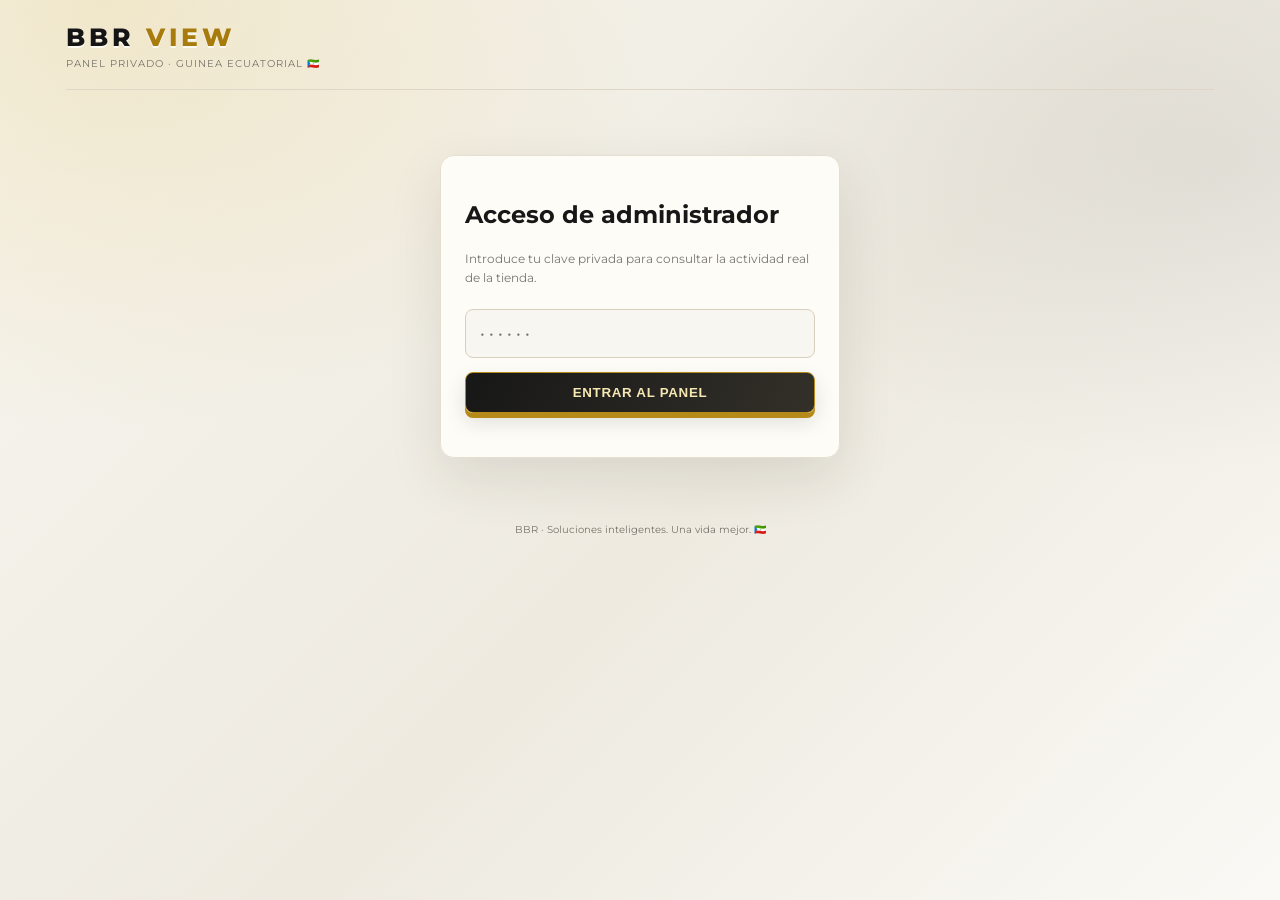
<file: admin.html>
<!doctype html>
<html lang="es"><head><meta charset="utf-8"><meta name="viewport" content="width=device-width,initial-scale=1"><title>BBR View | Panel privado</title><meta name="robots" content="noindex,nofollow"><link href="https://fonts.googleapis.com/css2?family=Montserrat:wght@400;500;600;700;800&display=swap" rel="stylesheet">
<style>
:root{--gold:#d4af37;--bg:#090909;--panel:#121212;--line:#292929;--muted:#929292;--white:#f5f5f5}*{box-sizing:border-box}body{margin:0;background:radial-gradient(circle at 85% 0%,#241d0b,transparent 30%),var(--bg);color:var(--white);font-family:Montserrat,Arial,sans-serif}.wrap{max-width:1180px;margin:auto;padding:22px 16px 50px}.top{display:flex;justify-content:space-between;align-items:center;border-bottom:1px solid var(--line);padding-bottom:19px}.logo{font-size:25px;font-weight:800;letter-spacing:4px}.gold,.logo span{color:var(--gold)}.sub,.muted{color:var(--muted);font-size:10px;letter-spacing:1px;margin-top:5px}.badge{border:1px solid #5b4a1d;color:var(--gold);padding:8px 10px;border-radius:30px;font-size:9px;font-weight:700}.login{max-width:400px;margin:65px auto;background:var(--panel);border:1px solid var(--line);border-radius:14px;padding:24px}.login p{color:var(--muted);font-size:12px;line-height:1.6}input{width:100%;padding:14px;background:#080808;color:white;border:1px solid #444;border-radius:8px;margin:10px 0 14px;font:inherit;letter-spacing:4px}button{background:var(--gold);border:1px solid var(--gold);border-radius:7px;padding:12px 15px;font-weight:800;cursor:pointer}.ghost{background:transparent;color:var(--gold)}.error{color:#ff9999;font-size:11px;min-height:20px}#dashboard{display:none}h1{font-size:28px;margin:28px 0 5px}.intro{font-size:11px;color:var(--muted);line-height:1.6}.grid{display:grid;grid-template-columns:repeat(4,1fr);gap:12px;margin:22px 0}.card,.panel{background:var(--panel);border:1px solid var(--line);border-radius:12px}.card{padding:16px}.label{font-size:9px;color:var(--muted);letter-spacing:1px;font-weight:700}.value{font-size:24px;font-weight:800;margin:11px 0 5px}.hint{font-size:9px;color:#777}.section{display:flex;justify-content:space-between;align-items:center;margin:30px 0 13px}.section h2{font-size:16px;margin:0}.content{display:grid;grid-template-columns:1fr 1fr;gap:12px}.panel{padding:17px}.panel h3{font-size:12px;margin:0 0 14px}.line{display:flex;justify-content:space-between;padding:11px 0;border-bottom:1px solid var(--line);font-size:10px;gap:10px}.line:last-child{border:0}.line span{color:var(--muted)}.tablebox{overflow:auto;border:1px solid var(--line);border-radius:12px;background:var(--panel)}table{width:100%;border-collapse:collapse;min-width:700px}th,td{text-align:left;padding:13px;border-bottom:1px solid var(--line);font-size:10px}th{color:var(--gold);font-size:9px}td{color:#ddd}.empty{text-align:center;color:var(--muted);padding:25px}.notice{margin-top:17px;padding:12px;border:1px solid #4b3d1b;background:#171309;border-radius:9px;color:#c9b77c;font-size:10px;line-height:1.6}footer{text-align:center;color:#666;font-size:10px;margin-top:30px}@media(max-width:700px){.grid{grid-template-columns:repeat(2,1fr);gap:9px}.card{padding:13px}.value{font-size:20px}.content{grid-template-columns:1fr}h1{font-size:24px}.badge{font-size:8px}}

/* BBR VIEW — edición luminosa premium */
:root{--gold:#b58a18;--bg:#f4f1e9;--panel:#fffefa;--line:#e5dfd1;--muted:#77766f;--white:#171717}
body{background:radial-gradient(ellipse at 8% 0%,rgba(212,175,55,.20),transparent 34%),radial-gradient(ellipse at 95% 18%,rgba(23,23,23,.07),transparent 30%),linear-gradient(135deg,#f8f6f0,#eeeae0 55%,#faf9f5);color:#171717;background-attachment:fixed}
.wrap{animation:bbrPageIn .8s cubic-bezier(.2,.75,.25,1) both}
.top{border-bottom:1px solid #ded7c8}
.logo{color:#151515;text-shadow:0 2px 0 rgba(255,255,255,.7)}
.sub,.muted{color:#77736a}
.login,.card,.panel,.tablebox{background:rgba(255,254,250,.88);border:1px solid #e5dfd1;box-shadow:0 8px 26px rgba(45,38,20,.055),inset 0 1px 0 rgba(255,255,255,.95);backdrop-filter:blur(12px)}
.login{box-shadow:0 20px 55px rgba(45,38,20,.11)}
.login h2,h1,.section h2,.panel h3{color:#171717}
input{background:#f8f6f0;color:#171717;border:1px solid #d8cfbd;outline:none;transition:border-color .25s,box-shadow .25s,transform .25s}
input:focus{border-color:#b58a18;box-shadow:0 0 0 4px rgba(181,138,24,.13);transform:translateY(-1px)}
button{position:relative;overflow:hidden;background:linear-gradient(115deg,#171717,#35322a 55%,#171717);background-size:200% 100%;color:#f7e8b3;border:1px solid #b58a18;border-radius:8px;padding:12px 17px;letter-spacing:.7px;box-shadow:0 5px 0 #b58a18,0 9px 20px rgba(25,22,15,.13);transition:transform .25s cubic-bezier(.2,.8,.2,1),box-shadow .25s,background-position .4s,color .25s}
button:hover{background-position:100% 0;transform:translateY(-3px);box-shadow:0 7px 0 #b58a18,0 14px 26px rgba(25,22,15,.17)}
button:active{transform:translateY(2px) scale(.975);box-shadow:0 2px 0 #b58a18,0 4px 10px rgba(25,22,15,.12)}
button:disabled{opacity:.55;cursor:wait;transform:none}
button.ghost{background:rgba(255,254,250,.75);color:#171717;border:1px solid #c6a54c;box-shadow:0 4px 0 rgba(181,138,24,.28),0 8px 18px rgba(25,22,15,.06)}
button.ghost:hover{background:#171717;color:#f7e8b3}
.card,.panel{position:relative;overflow:hidden;transition:transform .35s cubic-bezier(.2,.8,.2,1),box-shadow .35s,border-color .35s;cursor:pointer;isolation:isolate}
.card:before,.panel:before{content:"";position:absolute;inset:0;z-index:-1;opacity:0;background:linear-gradient(115deg,transparent 15%,rgba(212,175,55,.12) 48%,transparent 78%);transform:translateX(-110%);transition:transform .7s,opacity .35s}
.card:hover,.panel:hover{transform:translateY(-5px);border-color:#c7a64b;box-shadow:0 17px 35px rgba(50,41,20,.11),0 0 0 1px rgba(181,138,24,.08)}
.card:hover:before,.panel:hover:before{opacity:1;transform:translateX(110%)}
.card:active,.panel:active{transform:scale(.975);box-shadow:0 4px 12px rgba(50,41,20,.12)}
.card.is-tapped,.panel.is-tapped{animation:bbrTap .48s cubic-bezier(.2,.8,.2,1)}
.label{color:#77736a}
.value{color:#171717}
.hint{color:#88847b}
.line{border-bottom-color:#eee9df}
.line span{color:#77736a}
th{color:#9a7410;background:#f8f5ed}
td{color:#34322d;border-bottom-color:#eee9df}
tbody tr{transition:background .22s}
tbody tr:hover{background:#f8f3e5}
.empty{color:#77736a}
.notice{border:1px solid #dfcf9d;background:linear-gradient(110deg,#fff9e8,#f8f2df);color:#6f5b25;box-shadow:0 6px 18px rgba(90,70,20,.05)}
footer{color:#77736a}
.gold,.logo span{color:#a77c0d}
.badge{border-color:#c9ad60;color:#8d6810;background:#fffaf0}
#dashboard{animation:bbrRise .65s cubic-bezier(.2,.75,.25,1) both}
.grid .card:nth-child(2n){animation-delay:.06s}
@keyframes bbrPageIn{from{opacity:0;transform:translateY(12px)}to{opacity:1;transform:translateY(0)}}
@keyframes bbrRise{from{opacity:0;transform:translateY(18px)}to{opacity:1;transform:translateY(0)}}
@keyframes bbrTap{0%{transform:scale(1)}38%{transform:scale(.965);box-shadow:0 0 0 5px rgba(181,138,24,.13)}72%{transform:scale(1.012)}100%{transform:scale(1)}}
@media(max-width:700px){.card:hover,.panel:hover{transform:none}.card:active,.panel:active{transform:scale(.97)}}
@media(prefers-reduced-motion:reduce){*,*:before,*:after{animation-duration:.01ms!important;animation-iteration-count:1!important;scroll-behavior:auto!important;transition-duration:.01ms!important}}

</style></head><body><main class="wrap">
<header class="top"><div><div class="logo">BBR <span>VIEW</span></div><div class="sub">PANEL PRIVADO · GUINEA ECUATORIAL 🇬🇶</div></div><button id="logout" class="ghost" hidden>CERRAR SESIÓN</button></header>
<section id="login" class="login"><h2>Acceso de administrador</h2><p>Introduce tu clave privada para consultar la actividad real de la tienda.</p><input id="pin" type="password" inputmode="numeric" maxlength="6" placeholder="••••••"><button id="enter" style="width:100%">ENTRAR AL PANEL</button><div id="error" class="error"></div></section>
<section id="dashboard"><h1>Resumen de BBR</h1><p class="intro">Datos de pedidos y visitas registrados por la tienda. Actualización manual con el botón de recarga.</p>
<div class="grid">
<div class="card"><div class="label">VALOR DE PEDIDOS</div><div id="sales" class="value gold">—</div><div class="hint">Ventas solicitadas · XAF</div></div>
<div class="card"><div class="label">PEDIDOS</div><div id="orders" class="value">—</div><div class="hint">Pedidos recibidos</div></div>
<div class="card"><div class="label">CLIENTES</div><div id="clients" class="value">—</div><div class="hint">Clientes distintos</div></div>
<div class="card"><div class="label">POR GESTIONAR</div><div id="pending" class="value">—</div><div class="hint">Pedidos no completados</div></div>
<div class="card"><div class="label">VISITANTES HOY</div><div id="visitors" class="value">—</div><div class="hint">Navegadores únicos hoy</div></div>
<div class="card"><div class="label">VISITAS HOY</div><div id="views" class="value">—</div><div class="hint">Páginas abiertas hoy</div></div>
<div class="card"><div class="label">VISITANTES TOTALES</div><div id="allvisitors" class="value">—</div><div class="hint">Navegadores distintos registrados</div></div>
<div class="card"><div class="label">VISTAS DE PRODUCTOS</div><div id="productviews" class="value">—</div><div class="hint">Aperturas de fichas de producto</div></div>
</div>
<div class="section"><h2>Actividad y resultados</h2><button id="refresh" class="ghost">↻ ACTUALIZAR</button></div>
<div class="content"><div class="panel"><h3>Productos más vistos</h3><div id="topproducts"><div class="line">Sin datos todavía</div></div></div><div class="panel"><h3>Resumen de pedidos</h3><div class="line"><span>Pedidos completados</span><strong id="completed">—</strong></div><div class="line"><span>Unidades solicitadas</span><strong id="units">—</strong></div><div class="line"><span>Importe medio por pedido</span><strong id="average">—</strong></div><div class="line"><span>Importe total solicitado</span><strong class="gold" id="gross">—</strong></div></div></div>
<div class="section"><h2>Transacciones / pedidos recientes</h2><span class="muted">ÚLTIMOS 50</span></div>
<div class="tablebox"><table><thead><tr><th>CÓDIGO / FECHA</th><th>CLIENTE</th><th>CONTACTO</th><th>PRODUCTO</th><th>UNIDADES</th><th>IMPORTE</th><th>ESTADO</th></tr></thead><tbody id="recent"><tr><td colspan="7" class="empty">Cargando...</td></tr></tbody></table></div>
<div class="notice"><b>Importante:</b> estos importes son el valor de los pedidos, no dinero cobrado ni beneficio neto. Como BBR cobra contra entrega, el ingreso real se confirma cuando recibes el pago. Para calcular beneficio neto hacen falta el coste de compra y los gastos de transporte de cada producto. Las visitas se cuentan de forma anónima mediante un identificador guardado en el navegador; no se muestran nombres ni datos personales de visitantes.</div>
</section><footer>BBR · Soluciones inteligentes. Una vida mejor. 🇬🇶</footer></main>
<script>
const API='https://script.google.com/macros/s/AKfycbzB5B_RkVLstaF6SQ74WMmVae53P4TRMBO4xQ9oB3JIGYcxeHhRrD5Bqc1YK6l3I5fLfQ/exec';
const $=id=>document.getElementById(id), money=n=>Number(n||0).toLocaleString('es-ES')+' XAF';
let pin='',timer=null;
function safe(v){return String(v??'').replace(/[&<>"']/g,c=>({'&':'&amp;','<':'&lt;','>':'&gt;','"':'&quot;',"'":'&#39;'}[c]));}
function requestStats(){
  return new Promise((resolve,reject)=>{
    const callback='BBRStats_'+Date.now()+'_'+Math.floor(Math.random()*100000);
    const script=document.createElement('script');let done=false;
    const finish=(err,data)=>{if(done)return;done=true;clearTimeout(timer);delete window[callback];script.remove();err?reject(err):resolve(data);};
    window[callback]=data=>finish(null,data);
    script.onerror=()=>finish(new Error('No se pudo conectar con BBR. Comprueba la conexión y la implementación de Apps Script.'));
    timer=setTimeout(()=>finish(new Error('La conexión tardó demasiado.')),18000);
    script.src=API+'?action=stats&pin='+encodeURIComponent(pin)+'&callback='+callback+'&t='+Date.now();
    document.body.appendChild(script);
  });
}
async function load(){
  $('error').textContent='';$('enter').disabled=true;
  try{
    const d=await requestStats();if(!d.ok)throw new Error(d.error||'No se pudieron cargar los datos.');
    const m=d.metrics;
    $('login').hidden=true;$('dashboard').style.display='block';$('logout').hidden=false;
    $('sales').textContent=money(m.grossSales);$('gross').textContent=money(m.grossSales);
    $('orders').textContent=m.orders;$('clients').textContent=m.clients;$('pending').textContent=m.pending;
    $('visitors').textContent=m.visitorsToday;$('views').textContent=m.viewsToday;$('allvisitors').textContent=m.uniqueVisitors;$('productviews').textContent=m.productViews;
    $('completed').textContent=m.completed;$('units').textContent=m.units;$('average').textContent=money(m.averageTicket);
    $('topproducts').innerHTML=d.topProducts.length?d.topProducts.map(p=>'<div class="line"><span>'+safe(p.product)+'</span><strong>'+p.views+' vistas</strong></div>').join(''):'<div class="line"><span>Aún no hay vistas de productos registradas.</span></div>';
    $('recent').innerHTML=d.recent.length?d.recent.map(o=>'<tr><td>'+safe(o.id)+'<br><span class="muted">'+safe(o.date)+'</span></td><td>'+safe(o.customer)+'</td><td>'+safe(o.phone)+'</td><td>'+safe(o.products)+'</td><td>'+safe(o.quantity)+'</td><td class="gold">'+money(o.total)+'</td><td>'+safe(o.status)+'</td></tr>').join(''):'<tr><td colspan="7" class="empty">Todavía no hay pedidos registrados.</td></tr>';
  }catch(e){$('error').textContent=e.message;$('login').hidden=false;$('dashboard').style.display='none';}
  finally{$('enter').disabled=false;}
}
$('enter').onclick=()=>{pin=$('pin').value.trim();if(/^\d{6}$/.test(pin))load();else $('error').textContent='Introduce una clave de 6 números.';};
$('pin').addEventListener('keydown',e=>{if(e.key==='Enter')$('enter').click();});
$('refresh').onclick=load;
$('logout').onclick=()=>{pin='';$('pin').value='';$('dashboard').style.display='none';$('login').hidden=false;$('logout').hidden=true;};

// Respuesta táctil y animación breve al tocar tarjetas y paneles.
document.querySelectorAll('.card,.panel').forEach(el=>{
  el.addEventListener('pointerdown',()=>{
    el.classList.remove('is-tapped');
    void el.offsetWidth;
    el.classList.add('is-tapped');
    window.setTimeout(()=>el.classList.remove('is-tapped'),520);
  },{passive:true});
});

</script></body></html>
</file>
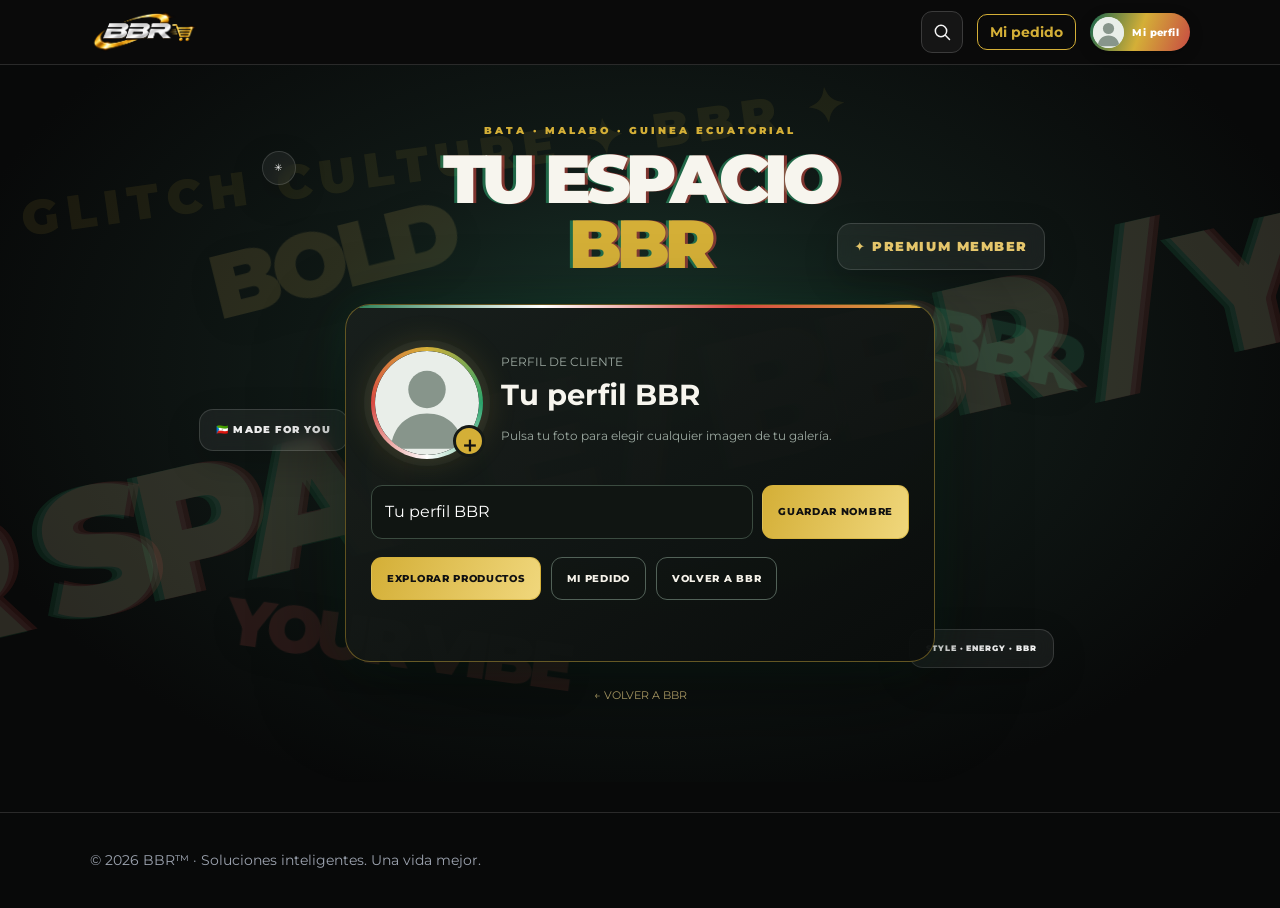
<file: perfil.html>
<!doctype html>
<html lang="es">
<head>
<meta charset="utf-8"><meta name="viewport" content="width=device-width,initial-scale=1">
<title>Mi perfil | BBR</title><meta name="description" content="Tu espacio personal en BBR.">
<link rel="icon" href="logo.png"><link rel="preconnect" href="https://fonts.googleapis.com"><link rel="preconnect" href="https://fonts.gstatic.com" crossorigin>
<link href="https://fonts.googleapis.com/css2?family=Montserrat:wght@400;600;700;800;900&display=swap" rel="stylesheet">
<link rel="stylesheet" href="styles.css?v=20261127-stock-sale">
</head>
<body data-page="profile">
<header><div class="w header-inner"><a class="header-logo" href="index.html"><img src="logo.png" alt="BBR"></a><button class="search-toggle" id="profile-search-toggle" type="button" aria-label="Buscar productos" aria-expanded="false" aria-controls="profile-search-panel"><svg viewBox="0 0 24 24" aria-hidden="true"><circle cx="10.8" cy="10.8" r="6.8"></circle><path d="m16 16 5 5"></path></svg></button><section class="bbr-search-panel" id="profile-search-panel" hidden aria-label="Buscar productos"><div class="bbr-search-top"><label for="profile-search-input">BUSCAR EN BBR</label><button class="bbr-search-close" id="profile-search-close" type="button" aria-label="Cerrar búsqueda">×</button></div><input id="profile-search-input" type="search" placeholder="¿Qué producto buscas?" autocomplete="off"><div class="bbr-search-results" id="profile-search-results" aria-live="polite"><p>Escribe para encontrar un producto.</p></div></section><a class="cart" href="pedido.html">Mi pedido</a><a class="header-profile" href="perfil.html" aria-label="Mi perfil"><img id="profile-header-avatar" alt="Perfil"><span>Mi perfil</span></a></div></header>
<main><div class="profile-hub">
<div class="profile-graffiti g1" aria-hidden="true">BOLD</div><div class="profile-graffiti g2" aria-hidden="true">BBR</div><div class="profile-graffiti g3" aria-hidden="true">YOUR VIBE</div>
<div class="profile-float f1" aria-hidden="true">✦ PREMIUM MEMBER</div><div class="profile-float f2" aria-hidden="true">🇬🇶 MADE FOR YOU</div><div class="profile-float f3" aria-hidden="true">STYLE · ENERGY · BBR</div><div class="profile-float f4" aria-hidden="true">✳</div>
<p class="profile-kicker">BATA · MALABO · GUINEA ECUATORIAL</p><h1 class="profile-title">TU ESPACIO <span>BBR</span></h1>
<section class="profile-panel" aria-label="Datos de tu perfil">
<div class="profile-panel-head">
<label class="profile-photo-pick" for="profile-gallery" title="Elegir foto de la galería"><img id="hub-avatar" alt="Tu foto de perfil"><b>＋</b></label>
<input id="profile-gallery" type="file" accept="image/*" hidden>
<div class="profile-info"><p>PERFIL DE CLIENTE</p><h2 id="hub-name">Cargando perfil…</h2><p id="hub-email"></p><p>Pulsa tu foto para elegir cualquier imagen de tu galería.</p></div>
</div>
<form class="profile-edit" id="name-form"><input id="new-name" type="text" maxlength="60" placeholder="Cambiar nombre visible" aria-label="Nuevo nombre visible" required><button type="submit">GUARDAR NOMBRE</button></form>
<div class="profile-actions"><a class="profile-button" href="catalogo.html">EXPLORAR PRODUCTOS</a><a class="profile-button secondary" href="pedido.html">MI PEDIDO</a><button class="profile-button secondary" id="hub-logout" type="button">CERRAR SESIÓN</button></div>
<p class="profile-status" id="hub-status" role="status" aria-live="polite"></p>
</section>
<a class="profile-back" href="index.html">← VOLVER A BBR</a>
</div></main>
<footer><div class="w"><p>© 2026 BBR™ · Soluciones inteligentes. Una vida mejor.</p></div></footer>
<script>
(()=>{
 const products=[
  {id:"desodorante-lanemay",name:"Desodorante en barra Lanemay 40 g",price:"10.000 FCFA",img:"producto.jpg"},
  {id:"repelente-electronico-ultrasonico",name:"Repelente Electrónico Ultrasónico de Insectos y Plagas",price:"7.000 FCFA",img:"https://media.adeo.com/mkp/3922a8d2db55aaf253f196e776a9971a/media.jpg?fit=bounds&format=jpg&height=800&quality=85&width=800"},
  {id:"clip-antirronquidos-silicona",name:"Clip Nasal Antirronquidos Magnético de Silicona",price:"6.000 FCFA",img:"https://s.alicdn.com/@sc04/kf/Hac4924b5c7a746268f81cafca850053fh/Hot-Sale-Medical-Silicone-Magnetic-Anti-Snoring-Nose-Clip-Stopper-Anti-Snore-Device-Man-and-Woman.jpg"}
 ];
 const button=document.getElementById("profile-search-toggle"),panel=document.getElementById("profile-search-panel"),input=document.getElementById("profile-search-input"),results=document.getElementById("profile-search-results");
 const close=()=>{panel.classList.remove("is-open");button.classList.remove("is-active");button.setAttribute("aria-expanded","false");setTimeout(()=>{if(!panel.classList.contains("is-open"))panel.hidden=true;},260);};
 button.addEventListener("click",()=>{if(panel.hidden){panel.hidden=false;requestAnimationFrame(()=>panel.classList.add("is-open"));button.classList.add("is-active");button.setAttribute("aria-expanded","true");setTimeout(()=>input.focus(),100);}else close();});
 document.getElementById("profile-search-close").addEventListener("click",close);
 input.addEventListener("input",()=>{const q=input.value.trim().toLocaleLowerCase("es");if(!q){results.innerHTML="<p>Escribe para encontrar un producto.</p>";return;}const found=products.filter(p=>p.name.toLocaleLowerCase("es").includes(q));results.innerHTML=found.length?found.map(p=>'<a class="bbr-search-result" href="producto.html?id='+encodeURIComponent(p.id)+'"><img src="'+p.img+'" alt=""><span><b>'+p.name+'</b><small>'+p.price+'</small></span><i>↗</i></a>').join(""):"<p>No encontramos productos con ese nombre.</p>";});
 document.addEventListener("keydown",e=>{if(e.key==="Escape")close();});
})();
</script>
<script>
const $=id=>document.getElementById(id),status=$("hub-status");
const PHOTO_KEY="bbr_profile_photo", NAME_KEY="bbr_profile_name";
const DEFAULT_AVATAR="data:image/svg+xml;charset=UTF-8,"+encodeURIComponent('<svg xmlns="http://www.w3.org/2000/svg" viewBox="0 0 100 100"><rect width="100" height="100" rx="50" fill="#e9eee9"/><circle cx="50" cy="37" r="18" fill="#87958b"/><path d="M15 94c2-22 16-34 35-34s33 12 35 34" fill="#87958b"/></svg>');
function refresh(){const photo=localStorage.getItem(PHOTO_KEY)||DEFAULT_AVATAR; $("profile-header-avatar").src=photo;$("hub-avatar").src=photo;const name=localStorage.getItem(NAME_KEY)||"Tu perfil BBR";$("hub-name").textContent=name;$("new-name").value=name;}
refresh();
$("profile-gallery").addEventListener("change",e=>{
 const file=e.target.files&&e.target.files[0];if(!file)return;
 if(!file.type.startsWith("image/")){status.textContent="Elige un archivo de imagen.";return;}
 if(file.size>8*1024*1024){status.textContent="La foto debe pesar menos de 8 MB.";return;}
 const reader=new FileReader();reader.onload=()=>{
  const img=new Image();img.onload=()=>{
   const size=420,canvas=document.createElement("canvas");canvas.width=size;canvas.height=size;
   const ctx=canvas.getContext("2d"),scale=Math.max(size/img.width,size/img.height),w=img.width*scale,h=img.height*scale;
   ctx.drawImage(img,(size-w)/2,(size-h)/2,w,h);
   try{const data=canvas.toDataURL("image/jpeg",.84);localStorage.setItem(PHOTO_KEY,data);refresh();status.textContent="¡Foto de perfil actualizada! Se verá en todas las secciones de esta web en este navegador.";}catch(err){status.textContent="No hay espacio suficiente en este navegador. Prueba con otra foto.";}
  };img.onerror=()=>status.textContent="No se pudo abrir esa imagen.";img.src=reader.result;
 };reader.readAsDataURL(file);
});
$("name-form").addEventListener("submit",e=>{e.preventDefault();const name=$("new-name").value.trim();if(!name){status.textContent="Escribe un nombre.";return;}localStorage.setItem(NAME_KEY,name);refresh();status.textContent="Nombre de perfil guardado.";});
$("hub-logout").textContent="VOLVER A BBR";
$("hub-logout").onclick=()=>location.href="index.html";
</script>
</body></html>
</file>
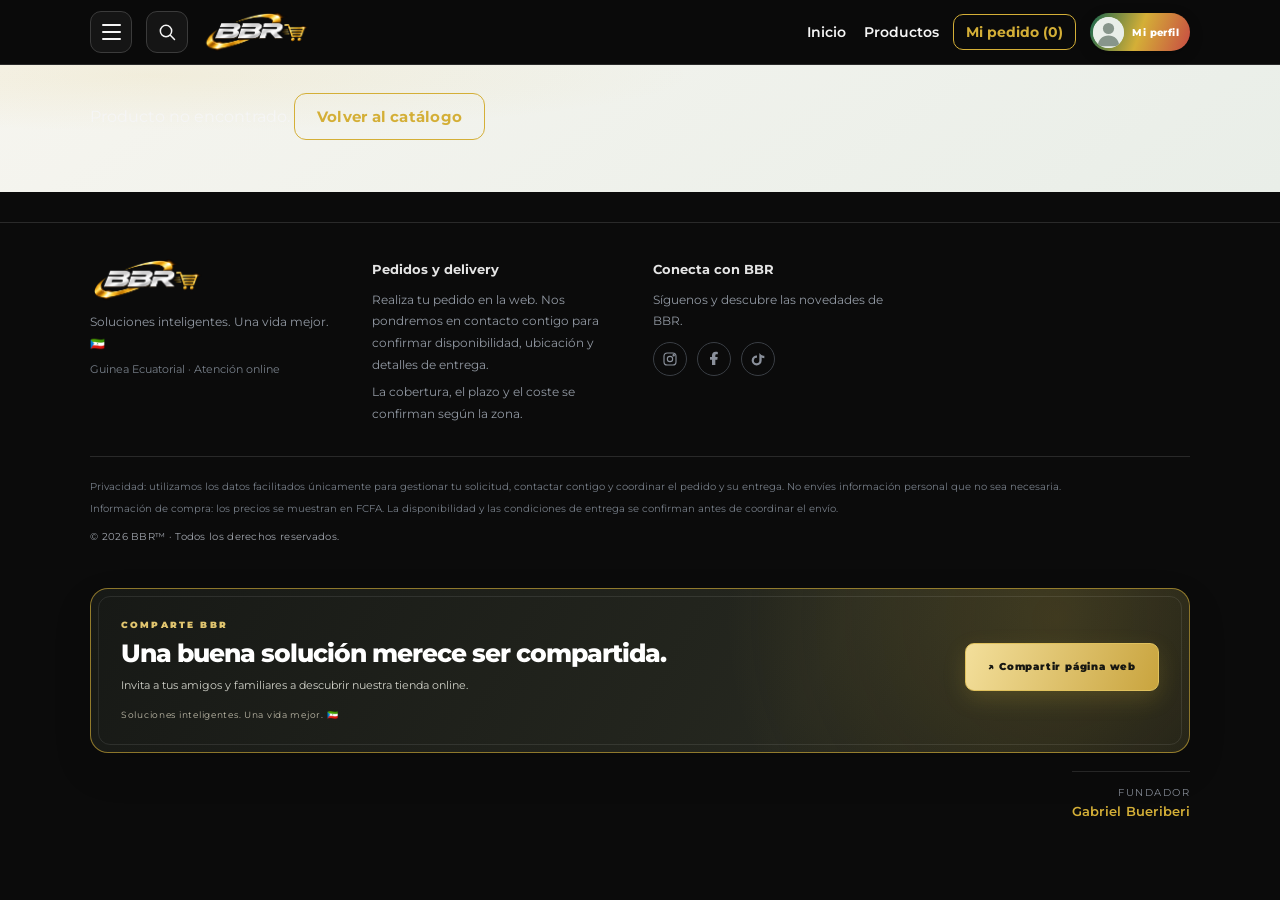
<file: producto.html>
<!doctype html><html lang="es"><head><meta charset="utf-8"><meta name="viewport" content="width=device-width,initial-scale=1"><title>Producto | BBR</title>
<meta name="description" content="BBR: soluciones inteligentes. Una vida mejor."><link rel="icon" href="logo.png">
<link rel="preconnect" href="https://fonts.googleapis.com"><link rel="preconnect" href="https://fonts.gstatic.com" crossorigin>
<link href="https://fonts.googleapis.com/css2?family=Montserrat:wght@400;600;700;800&display=swap" rel="stylesheet"><link rel="stylesheet" href="styles.css?v=20261128-share-cart1"></head>
<body data-page="prod"><header id="hd"></header><main><section><div class="w pd" id="pd"></div></section></main><footer id="ft"></footer><script src="app.js?v=20261128-share-cart1"></script></body></html>
</file>
<file: styles.css>
:root{--n:#0B0B0B;--o:#D4AF37;--b:#F5F5F5;--g:#9CA3AF;--l:#161616;--r:14px}
*{box-sizing:border-box;margin:0}html{scroll-behavior:smooth}
body{font:400 16px/1.6 Montserrat,system-ui,sans-serif;background:var(--n);color:var(--b)}
img{max-width:100%;display:block}a{color:inherit;text-decoration:none}
.w{width:min(1100px,92%);margin:auto}
header{position:sticky;top:0;z-index:9;background:rgba(11,11,11,.94);border-bottom:1px solid #2a2a2a;backdrop-filter:blur(8px)}
header .w{display:flex;align-items:center;justify-content:space-between;height:64px;gap:12px}
header img{height:40px;width:auto}nav{display:flex;gap:18px;font-weight:600;font-size:14px}
nav a:hover,nav a.on{color:var(--o)}
.cart{border:1px solid var(--o);color:var(--o);padding:6px 12px;border-radius:99px;font-weight:700;font-size:14px;white-space:nowrap}
.btn{display:inline-block;background:var(--o);color:var(--n);font:700 15px Montserrat,sans-serif;padding:14px 26px;border:0;border-radius:99px;cursor:pointer;transition:transform .15s,box-shadow .15s}
.btn:hover{transform:translateY(-2px);box-shadow:0 6px 22px rgba(212,175,55,.35)}
.btn.s{background:0;color:var(--o);border:1px solid var(--o)}.btn[disabled]{opacity:.5;cursor:not-allowed}
:focus-visible{outline:2px solid var(--o);outline-offset:3px}
.hero{padding:40px 0 56px}.hero .w{display:grid;gap:28px;align-items:center}
.hero img.logo{width:min(420px,90%)}
h1{font-size:clamp(28px,6vw,48px);line-height:1.15;font-weight:800;margin:14px 0}
h2{font-size:clamp(22px,4vw,30px);font-weight:700;margin-bottom:22px}
.lead{color:var(--g);max-width:46ch;margin-bottom:24px}
.frame{border:1px solid var(--o);border-radius:var(--r);overflow:hidden}
.hero .frame{max-width:420px;animation:in .9s ease both}
@keyframes in{from{opacity:0;transform:translateY(18px)}to{opacity:1;transform:none}}
@media(min-width:760px){.hero .w{grid-template-columns:1.1fr .9fr}}
@media(prefers-reduced-motion:reduce){*{animation:none!important;transition:none!important}}
section{padding:44px 0}
.grid{display:grid;gap:18px;grid-template-columns:repeat(auto-fill,minmax(230px,1fr))}
.card{background:var(--l);border:1px solid #262626;border-radius:var(--r);overflow:hidden;display:flex;flex-direction:column}
.card:hover{border-color:var(--o)}.card img{aspect-ratio:1;object-fit:cover;background:#ddd}
.card div{padding:16px;display:flex;flex-direction:column;gap:6px;flex:1}
.price{color:var(--o);font-weight:800;font-size:20px}.mut{color:var(--g);font-size:14px}
.ok{color:#7fd48a;font-size:14px;font-weight:600}.no{color:#e57373;font-size:14px;font-weight:600}
.adv{display:grid;gap:14px;grid-template-columns:repeat(auto-fit,minmax(200px,1fr))}
.adv p{border-left:3px solid var(--o);padding:4px 14px}.adv b{display:block}
.pd{display:grid;gap:28px}@media(min-width:760px){.pd{grid-template-columns:1fr 1fr}}
.qty{display:flex;align-items:center;gap:6px}
.qty button{width:40px;height:40px;border-radius:50%;border:1px solid var(--o);background:0;color:var(--o);font-size:20px;cursor:pointer}
.qty span{min-width:34px;text-align:center;font-weight:700}
.tot{font-size:22px;font-weight:800;margin:14px 0}
.acts{display:flex;gap:10px;flex-wrap:wrap;margin-top:12px}
label{display:block;font-weight:600;font-size:14px;margin:12px 0 4px}
input,textarea{width:100%;background:var(--l);color:var(--b);border:1px solid #333;border-radius:10px;padding:12px;font:inherit}
input:focus,textarea:focus{border-color:var(--o);outline:0}
.hp{position:absolute;left:-9999px}
.line{display:flex;justify-content:space-between;align-items:center;gap:10px;padding:14px 0;border-bottom:1px solid #262626;flex-wrap:wrap}
.box{background:var(--l);border:1px solid var(--o);border-radius:var(--r);padding:18px;margin-top:18px}
.err{color:#e57373;font-size:14px;margin-top:6px}
footer{border-top:1px solid #2a2a2a;padding:36px 0;margin-top:30px;color:var(--g);font-size:14px}
footer .w{display:grid;gap:18px;grid-template-columns:repeat(auto-fit,minmax(220px,1fr))}footer img{height:44px;margin-bottom:8px}


/* Ajustes de navegación móvil y legibilidad */
.product-title{font-size:clamp(25px,5vw,34px);line-height:1.2;margin:0 0 14px}
.product-desc{margin-top:14px}
.label-inline{font-size:14px;font-weight:700;margin:18px 0 8px}
.remove{border:1px solid #555;border-radius:999px;background:transparent;color:var(--g);padding:8px 12px;cursor:pointer}
.remove:hover{border-color:var(--o);color:var(--o)}
.card .btn{margin-top:8px;text-align:center}
.card>a:first-child{display:block}
.card>a:first-child img{width:100%}
#sum{line-height:1.8}
#sum h2{margin-bottom:10px}
#sum p{margin:8px 0}
@media(max-width:520px){
  header .w{height:auto;min-height:64px;flex-wrap:wrap;padding:10px 0}
  header img{height:34px}
  nav{gap:12px;font-size:13px}
  .cart{font-size:12px;padding:6px 10px}
  .hero{padding:28px 0 36px}
  section{padding:32px 0}
  .line{align-items:flex-start}
  .line>div:first-child{width:100%}
  .acts .btn{width:100%;text-align:center}
}


/* BBR premium refresh */
.eyebrow{color:var(--o);font-size:11px;font-weight:800;letter-spacing:.2em;margin-bottom:10px}
.hero{position:relative;overflow:hidden}
.hero:before{content:"";position:absolute;width:320px;height:320px;border-radius:50%;background:rgba(212,175,55,.07);filter:blur(70px);top:-100px;right:-100px;pointer-events:none}
.hero .w{position:relative}
.hero h1{max-width:13ch;letter-spacing:-.04em}
.hero .lead{font-size:17px;line-height:1.8}
.hero-note{font-size:12px;color:var(--g);margin-top:18px;letter-spacing:.04em}
.hero .frame{box-shadow:0 18px 55px rgba(212,175,55,.12)}
.card{transition:transform .25s ease,border-color .25s ease,box-shadow .25s ease}
.card:hover{transform:translateY(-5px);box-shadow:0 14px 34px rgba(0,0,0,.28)}
.btn{transition:transform .2s ease,box-shadow .2s ease,filter .2s ease}
.btn:active{transform:scale(.97)}
.adv p{background:linear-gradient(110deg,rgba(255,255,255,.035),transparent);border-radius:0 12px 12px 0;padding:14px}
footer .founder{font-family:Georgia,serif;font-style:italic;color:var(--o);font-size:15px;letter-spacing:.03em;margin-top:16px}
@media(min-width:760px){.hero{padding:68px 0 76px}.hero .w{gap:56px}}
@media(prefers-reduced-motion:no-preference){.hero .w>div:first-child{animation:rise .7s ease both}.hero .frame{animation:rise .9s .12s ease both}}
@keyframes rise{from{opacity:0;transform:translateY(22px)}to{opacity:1;transform:translateY(0)}}


/* BBR: información de entrega y pie corporativo */
.delivery-section{background:linear-gradient(135deg,#111 0%,#171717 100%);border-top:1px solid #292929;border-bottom:1px solid #292929}
.delivery-intro{color:var(--g);max-width:680px;margin:-8px 0 24px;line-height:1.8}
.delivery-points{display:grid;grid-template-columns:repeat(auto-fit,minmax(220px,1fr));gap:14px}
.delivery-points p{position:relative;background:#1b1b1b;border:1px solid #303030;border-radius:12px;padding:18px 16px 18px 48px;min-height:112px}
.delivery-points p>span{position:absolute;left:16px;top:17px;color:#75d58a;font-size:22px;font-weight:800}
.delivery-points b{display:block;color:var(--b);font-size:14px;margin-bottom:6px}
.delivery-points small{display:block;color:var(--g);font-size:12px;line-height:1.65}
.delivery-note{margin-top:18px;color:#858b95;font-size:11px;line-height:1.7}
footer .footer-grid{display:grid;grid-template-columns:repeat(auto-fit,minmax(210px,1fr));gap:26px;align-items:start}
.footer-brand img{height:42px;width:auto;margin-bottom:10px}
.footer-brand p,.footer-info p,.footer-social p{color:#9299a3;font-size:12px;line-height:1.8;margin:6px 0}
.footer-grid b{display:block;color:#e5e5e5;font-size:13px;margin-bottom:9px}
.footer-location{font-size:11px!important;color:#777f89!important}
.social-soon{margin-bottom:10px!important}
.social-icons{display:flex;gap:10px}
.social-icons span{width:34px;height:34px;border:1px solid #41464d;border-radius:50%;display:grid;place-items:center;color:#9ca3af;opacity:.8}
.social-icons svg{width:16px;height:16px;fill:none;stroke:currentColor;stroke-width:1.7}
.social-icons span:nth-child(2) svg,.social-icons span:nth-child(3) svg{fill:currentColor;stroke:none}
.footer-legal{grid-column:1/-1;border-top:1px solid #292929;padding-top:17px;color:#777f89;font-size:10px;line-height:1.8}
.footer-legal p{margin:4px 0}
.footer-legal .copyright{margin-top:10px;color:#a0a5ad;letter-spacing:.03em}
.footer-founder{grid-column:1/-1;justify-self:end;text-align:right;border-top:1px solid #292929;padding-top:13px;margin-top:-12px}
.footer-founder span{display:block;color:#858b95;font-size:10px;text-transform:uppercase;letter-spacing:.15em}
.footer-founder strong{display:block;color:#d4af37;font-family:Montserrat,system-ui,sans-serif;font-size:13px;font-weight:600;letter-spacing:.02em}
@media(max-width:520px){footer .footer-grid{gap:20px}.footer-founder{margin-top:-8px}}


/* BBR refined interaction and softer rectangular controls */
:root{--paper:#f2f2ee;--ink:#171717}
.btn{border-radius:12px;padding:13px 22px;letter-spacing:.015em}
.btn:hover{transform:translateY(-2px);box-shadow:0 9px 24px rgba(212,175,55,.22);filter:brightness(1.04)}
.btn:active{transform:translateY(0) scale(.985)}
.btn.s{border-radius:12px}
.cart{border-radius:10px}
.remove{border-radius:10px}
.qty button{border-radius:10px}
input,textarea{border-radius:10px}
.hero-cta span{display:inline-block;margin-left:8px;transition:transform .25s ease}
.hero-cta:hover span{transform:translateY(3px)}
html{scroll-behavior:smooth;scroll-padding-top:82px}
#productos{scroll-margin-top:82px}
.featured-section{background:var(--paper);color:var(--ink);position:relative;overflow:hidden}
.featured-section h2{color:#171717}
.featured-section .eyebrow{color:#9b761b}
.featured-section .card{background:#fff;border:1px solid #e4e2da;box-shadow:0 8px 24px rgba(20,20,20,.055)}
.featured-section .card:hover{border-color:#c9a43b;box-shadow:0 14px 30px rgba(20,20,20,.11)}
.featured-section .card div{color:#202020}
.featured-section .card .mut{color:#707070}
.featured-section .price{color:#9b761b}
.featured-section .btn.s{color:#8a6815;border-color:#b89432;background:#fff}
.products-reveal{opacity:0;transform:translateY(22px);transition:opacity .7s ease,transform .7s cubic-bezier(.2,.7,.2,1)}
.products-reveal.is-visible{opacity:1;transform:translateY(0)}
@media(prefers-reduced-motion:reduce){
  html{scroll-behavior:auto}
  .products-reveal{opacity:1;transform:none;transition:none}
  .hero-cta span{transition:none}
}


/* Menú móvil BBR y acceso de cuenta en preparación */
header .header-inner{position:relative;display:flex;align-items:center;justify-content:space-between;gap:14px}
.menu-toggle{width:42px;height:42px;flex:0 0 42px;border:1px solid #3b3b3b;border-radius:11px;background:#151515;display:flex;flex-direction:column;align-items:center;justify-content:center;gap:5px;cursor:pointer;transition:background .25s,border-color .25s,transform .25s}
.menu-toggle span{width:19px;height:2px;background:#f5f5f5;border-radius:2px;transition:transform .28s,opacity .2s,width .25s}
.menu-toggle:hover{border-color:var(--o);background:#202020}
.menu-toggle.is-open span:first-child{transform:translateY(7px) rotate(45deg)}
.menu-toggle.is-open span:nth-child(2){opacity:0;width:8px}
.menu-toggle.is-open span:last-child{transform:translateY(-7px) rotate(-45deg)}
.header-logo{margin-right:auto}
.mobile-menu{position:absolute;z-index:12;left:0;top:calc(100% + 10px);width:min(310px,88vw);padding:20px;background:#111;border:1px solid #343434;border-radius:16px;box-shadow:0 22px 55px rgba(0,0,0,.42);display:flex;flex-direction:column;gap:5px;opacity:0;visibility:hidden;transform:translateY(-10px) scale(.97);transform-origin:top left;transition:opacity .25s ease,transform .3s cubic-bezier(.2,.8,.2,1),visibility .25s}
.mobile-menu.is-open{opacity:1;visibility:visible;transform:translateY(0) scale(1)}
.menu-heading{display:flex;align-items:center;justify-content:space-between;color:var(--o);font-size:11px;font-weight:800;letter-spacing:.18em;padding:0 2px 12px;border-bottom:1px solid #303030;margin-bottom:5px}
.menu-close{border:0;background:transparent;color:#aaa;font-size:26px;line-height:1;cursor:pointer}
.mobile-menu>a{padding:12px 10px;border-radius:9px;color:#eee;font-size:14px;font-weight:600;transition:background .2s,color .2s}
.mobile-menu>a:hover,.mobile-menu>a.on{background:#242424;color:var(--o)}
.menu-backdrop{position:fixed;inset:64px 0 0;z-index:8;background:rgba(0,0,0,.25);backdrop-filter:blur(2px)}
.menu-backdrop[hidden]{display:none}
body.menu-open{overflow:hidden}
.login-preview{margin-top:12px;padding:13px 12px;border:1px solid rgba(212,175,55,.65);border-radius:11px;background:linear-gradient(110deg,#d4af37,#f0d77c);color:#101010;font:700 13px Montserrat,sans-serif;display:flex;align-items:center;justify-content:space-between;gap:8px;cursor:pointer;transition:transform .25s,box-shadow .25s}
.login-preview span{font-size:8px;letter-spacing:.1em;opacity:.72}
.login-preview.login-pulse{animation:loginPulse .82s cubic-bezier(.2,.8,.25,1)}
@keyframes loginPulse{0%{transform:scale(1)}18%{transform:scale(1.07) rotate(-1deg)}32%{transform:scale(1.09) rotate(1deg)}46%{transform:scale(1.07) rotate(-.7deg)}62%{transform:scale(1.04) rotate(.5deg)}100%{transform:scale(1)}}
.social-icons a,.social-icons span{width:34px;height:34px;border:1px solid #41464d;border-radius:50%;display:grid;place-items:center;color:#9ca3af;opacity:.88;transition:color .2s,border-color .2s,transform .2s}
.social-icons a:hover{color:var(--o);border-color:var(--o);transform:translateY(-2px)}
.social-icons a svg,.social-icons span svg{width:16px;height:16px;fill:none;stroke:currentColor;stroke-width:1.7}
.social-icons span:nth-child(2) svg,.social-icons a:last-child svg{fill:currentColor;stroke:none}
@media(max-width:520px){
  header .header-inner{height:64px;min-height:64px;flex-wrap:nowrap;padding:0}
  header .header-inner nav{display:none}
  .header-logo img{height:34px}
  .cart{font-size:11px;padding:6px 9px}
}
@media(prefers-reduced-motion:reduce){.mobile-menu,.menu-toggle span,.login-preview{transition:none;animation:none!important}}


/* BBR - cuenta de cliente Firebase */
.account-wrap{max-width:520px;margin:0 auto}.account-card{background:#171717;border:1px solid #39332a;border-radius:16px;padding:24px;box-shadow:0 16px 40px rgba(0,0,0,.2)}.account-card h1{font-size:30px;margin:0 0 8px}.account-sub{color:#a7a7a7;font-size:13px;margin-bottom:20px}.account-card label{margin-top:14px}.account-card input{margin-top:5px}.account-card .btn{width:100%;margin-top:18px}.account-switch{margin-top:20px;text-align:center;color:#b9b9b9;font-size:13px}.account-switch button,.account-link{background:none;border:0;color:var(--o);font:600 13px Montserrat,sans-serif;text-decoration:underline;cursor:pointer;padding:0}.account-message{font-size:13px;line-height:1.7;margin-top:14px;color:#ddd}.account-message.error{color:#ff8989}.account-message.success{color:#8ce09a}.account-status{border:1px solid #4b4024;background:#211d12;padding:16px;border-radius:12px;margin-top:18px}.account-status strong{color:var(--o)}.account-actions{display:flex;gap:10px;flex-wrap:wrap;margin-top:14px}.account-actions .btn{width:auto;margin:0}.account-hidden{display:none!important}.account-small{font-size:11px;color:#858b95;margin-top:16px;line-height:1.7}


/* BBR cuenta: identidad tropical ecuatorial, aislada del diseño de la tienda */
body[data-page="account"] main{background:linear-gradient(145deg,#f5f1e8 0%,#e8f0e8 52%,#f7f2e8 100%);color:#173b32;min-height:72vh;overflow:hidden}
body[data-page="account"] main section{padding:58px 0 76px}
body[data-page="account"] .account-wrap{max-width:590px;position:relative}
body[data-page="account"] .account-scene{position:relative;padding:30px 0 20px}
body[data-page="account"] .account-card{position:relative;z-index:2;background:rgba(255,255,255,.94);color:#173b32;border:1px solid rgba(17,88,66,.15);border-radius:24px;padding:30px;box-shadow:0 24px 70px rgba(22,67,52,.13);backdrop-filter:blur(10px)}
body[data-page="account"] .account-card h1{color:#143f32;font-size:clamp(27px,5vw,34px);letter-spacing:-.04em}
body[data-page="account"] .account-card .eyebrow{color:#b58b3a;letter-spacing:.16em}
body[data-page="account"] .account-sub,body[data-page="account"] .account-small{color:#74877d}
body[data-page="account"] .account-card label{color:#244c3f;font-size:12px}
body[data-page="account"] .account-card input{background:#f7f8f4;color:#173b32;border:1px solid #dce5dc;border-radius:12px;padding:14px 90px 14px 14px}
body[data-page="account"] .account-card input:focus{border-color:#39856b;box-shadow:0 0 0 3px rgba(57,133,107,.1)}
body[data-page="account"] .account-card .btn{background:#17664f;color:#fff;border-radius:12px;box-shadow:0 8px 18px rgba(23,102,79,.16);letter-spacing:.04em}
body[data-page="account"] .account-card .btn:hover{background:#0f513e;box-shadow:0 12px 24px rgba(23,102,79,.22)}
body[data-page="account"] .account-card .btn.s{background:transparent;color:#17664f;border-color:#17664f;box-shadow:none}
body[data-page="account"] .account-switch{color:#718279}
body[data-page="account"] .account-switch button,body[data-page="account"] .account-link{color:#17664f;font-weight:800}
body[data-page="account"] .account-message{color:#49685b}
body[data-page="account"] .account-message.error{color:#b4473e}
body[data-page="account"] .account-message.success{color:#17664f}
body[data-page="account"] .account-status{background:#eff7f0;border:1px solid #d4e6d8;border-radius:15px;color:#173b32}
body[data-page="account"] .account-status strong{color:#17664f}
.password-field{position:relative}
.password-field input{padding-right:88px!important}
.password-toggle{position:absolute;right:9px;top:50%;transform:translateY(-50%);border:0;border-radius:8px;padding:7px 10px;background:#e7efe8;color:#17664f;font:700 11px Montserrat,sans-serif;cursor:pointer}
.password-toggle:hover{background:#d7e8da}
.account-emblem{display:flex;align-items:center;justify-content:center;gap:10px;margin:0 auto 18px;width:max-content;color:#547365;font-size:8px;font-weight:800;letter-spacing:.13em;line-height:1.45}
.emblem-shield{width:42px;height:46px;display:grid;place-items:center;clip-path:polygon(50% 0,100% 13%,92% 72%,50% 100%,8% 72%,0 13%);background:linear-gradient(90deg,#278b57 0 33%,#fff 33% 66%,#d84b43 66%);font-size:20px;filter:drop-shadow(0 3px 5px rgba(0,0,0,.15))}
.tropical-palm{position:absolute;z-index:3;font-size:52px;filter:drop-shadow(0 8px 8px rgba(26,68,49,.14));pointer-events:none;animation:palmDrift 5.5s ease-in-out infinite}
.palm-one{left:-24px;top:4px;transform:rotate(-12deg)}
.palm-two{right:-24px;bottom:0;transform:rotate(12deg);animation-delay:-2.5s}
.float-badge{position:absolute;z-index:4;padding:9px 13px;border:1px solid rgba(255,255,255,.8);border-radius:999px;background:rgba(255,255,255,.88);box-shadow:0 8px 24px rgba(24,69,51,.1);color:#28634d;font-size:9px;font-weight:800;letter-spacing:.08em;white-space:nowrap;animation:badgeFloat 4.5s ease-in-out infinite}
.badge-one{top:-5px;right:8%;animation-delay:-1s}
.badge-two{bottom:3px;left:3%;animation-delay:-2.4s}
.badge-three{top:42%;right:-48px;animation-delay:-3.2s}
@keyframes badgeFloat{0%,100%{transform:translateY(0) rotate(-2deg)}50%{transform:translateY(-10px) rotate(2deg)}}
@keyframes palmDrift{0%,100%{translate:0 0;rotate:-3deg}50%{translate:0 -9px;rotate:3deg}}
body[data-page="account"] footer{background:#0b0b0b}
@media(max-width:600px){
 body[data-page="account"] main section{padding:34px 0 52px}
 body[data-page="account"] .account-card{padding:23px 18px;border-radius:19px}
 .tropical-palm{font-size:38px}.palm-one{left:-9px}.palm-two{right:-8px}
 .badge-one{right:2%;top:-13px}.badge-two{left:0;bottom:-2px}.badge-three{right:-6px;top:48%;font-size:8px}
}
@media(prefers-reduced-motion:reduce){.tropical-palm,.float-badge{animation:none!important}}


/* BBR cuenta: experiencia premium tropical inspirada en Guinea Ecuatorial */
body[data-page="account"] main{position:relative;background:radial-gradient(ellipse at 8% 12%,rgba(230,190,103,.25),transparent 28%),radial-gradient(ellipse at 94% 78%,rgba(27,119,82,.19),transparent 32%),linear-gradient(135deg,#f7f2e7 0%,#e7f1e9 48%,#f4eadb 100%)}
body[data-page="account"] main:before,body[data-page="account"] main:after{content:"";position:absolute;pointer-events:none;border-radius:50%;filter:blur(2px);opacity:.38}
body[data-page="account"] main:before{width:230px;height:230px;border:1px solid rgba(28,103,75,.25);top:7%;left:-110px;box-shadow:0 0 0 22px rgba(28,103,75,.035),0 0 0 48px rgba(28,103,75,.025)}
body[data-page="account"] main:after{width:300px;height:300px;border:1px solid rgba(190,147,63,.3);bottom:3%;right:-150px;box-shadow:0 0 0 25px rgba(190,147,63,.04),0 0 0 55px rgba(190,147,63,.025)}
body[data-page="account"] .account-scene{padding:48px 0 38px}
body[data-page="account"] .account-card{border:1px solid rgba(255,255,255,.95);box-shadow:0 30px 85px rgba(24,73,53,.16),0 4px 16px rgba(179,139,61,.08);overflow:hidden}
body[data-page="account"] .account-card:before{content:"";position:absolute;left:0;right:0;top:0;height:5px;background:linear-gradient(90deg,#28784f 0 33%,#fff 33% 66%,#d94a43 66% 100%)}
body[data-page="account"] .account-card:after{content:"✦  BATA  ·  MALABO  ·  GUINEA ECUATORIAL  ✦";display:block;text-align:center;color:#9aab9e;font-size:8px;font-weight:800;letter-spacing:.18em;margin-top:23px}
body[data-page="account"] .account-card .btn{background:linear-gradient(110deg,#17664f,#23815e);box-shadow:0 9px 20px rgba(23,102,79,.2);position:relative;overflow:hidden}
body[data-page="account"] .account-card .btn:before{content:"";position:absolute;top:-40%;left:-35%;width:24%;height:180%;background:rgba(255,255,255,.22);transform:rotate(24deg);transition:left .55s ease}
body[data-page="account"] .account-card .btn:hover:before{left:120%}
body[data-page="account"] .account-card input{transition:border-color .2s,box-shadow .2s,background .2s}
body[data-page="account"] .account-card input:focus{background:#fff}
body[data-page="account"] .account-emblem{position:relative;padding:9px 16px;border:1px solid rgba(37,112,78,.12);border-radius:50px;background:rgba(239,247,239,.85);box-shadow:0 6px 18px rgba(30,90,61,.07)}
body[data-page="account"] .emblem-shield{animation:shieldGlow 3.8s ease-in-out infinite}
body[data-page="account"] .float-badge{border-color:rgba(36,111,79,.13);background:rgba(255,255,255,.94);box-shadow:0 12px 28px rgba(24,69,51,.13);backdrop-filter:blur(8px)}
body[data-page="account"] .badge-one{animation:badgeOrbit 6s ease-in-out infinite}
body[data-page="account"] .badge-two{animation:badgeOrbit 5.2s ease-in-out infinite reverse}
body[data-page="account"] .badge-three{animation:badgeOrbit 6.8s ease-in-out infinite}
body[data-page="account"] .tropical-palm{filter:drop-shadow(0 9px 9px rgba(26,68,49,.2));animation:palmSway 6s ease-in-out infinite}
body[data-page="account"] .palm-two{animation-delay:-3s}
@keyframes shieldGlow{0%,100%{filter:drop-shadow(0 3px 5px rgba(0,0,0,.12))}50%{filter:drop-shadow(0 0 12px rgba(36,135,87,.45))}}
@keyframes badgeOrbit{0%,100%{translate:0 0;rotate:-2deg}50%{translate:0 -12px;rotate:2deg}}
@keyframes palmSway{0%,100%{translate:0 0;rotate:-5deg}50%{translate:0 -12px;rotate:5deg}}
body[data-page="account"] .account-card .btn:disabled{opacity:.72;cursor:wait;filter:saturate(.7)}
@media(max-width:600px){body[data-page="account"] .account-scene{padding:39px 0 30px}body[data-page="account"] .account-card:after{font-size:7px;letter-spacing:.12em}.badge-three{right:-2px}}
@media(prefers-reduced-motion:reduce){body[data-page="account"] .emblem-shield,body[data-page="account"] .badge-one,body[data-page="account"] .badge-two,body[data-page="account"] .badge-three,body[data-page="account"] .tropical-palm{animation:none!important}body[data-page="account"] .account-card .btn:before{display:none}}


/* Perfil del cliente BBR */
body[data-page="account"] .profile-top{display:flex;align-items:center;justify-content:space-between;gap:14px;margin-bottom:12px}
body[data-page="account"] .profile-top h1{margin:0 0 5px}
body[data-page="account"] .profile-top .account-sub{margin:0}
body[data-page="account"] .profile-avatar-control{position:relative;display:block;flex:0 0 88px;width:88px;height:88px;margin:0;cursor:pointer;border-radius:50%;padding:4px;background:linear-gradient(135deg,#28784f,#e1bd66,#d94a43);box-shadow:0 8px 22px rgba(24,73,53,.18);transition:transform .25s,box-shadow .25s}
body[data-page="account"] .profile-avatar-control:hover{transform:translateY(-3px) scale(1.04);box-shadow:0 12px 28px rgba(24,73,53,.24)}
body[data-page="account"] .profile-avatar-control img{display:block;width:100%;height:100%;object-fit:cover;border-radius:50%;background:#e7efe8}
body[data-page="account"] .profile-avatar-control span{position:absolute;right:-1px;bottom:0;width:27px;height:27px;border:3px solid white;border-radius:50%;display:grid;place-items:center;background:#17664f;color:#fff;font-size:19px;line-height:1}
body[data-page="account"] .profile-hint{color:#84948a;font-size:11px;margin:8px 0 12px}
body[data-page="account"] #customer-name{color:#17664f}
body[data-page="ped"] #n[readonly]{background:#edf3ed;color:#17664f;border-color:#cddfd0;font-weight:700}
@media(max-width:420px){body[data-page="account"] .profile-avatar-control{flex-basis:72px;width:72px;height:72px}}

.header-profile{display:inline-flex;align-items:center;justify-content:center;flex:0 0 40px;width:40px;height:40px;border-radius:50%;padding:2px;background:linear-gradient(135deg,#28784f,#e1bd66,#d94a43);box-shadow:0 4px 14px rgba(0,0,0,.22);transition:transform .2s,box-shadow .2s}
.header-profile:hover{transform:translateY(-2px) scale(1.05);box-shadow:0 7px 18px rgba(212,175,55,.22)}
.header-profile img{width:100%;height:100%;border-radius:50%;object-fit:cover;background:#e7efe8}
.header-profile[hidden]{display:none}
@media(max-width:520px){.header-profile{flex-basis:35px;width:35px;height:35px}}


/* BBR profile navigation: visible label beside the order button */
.header-profile{width:auto;min-width:42px;height:38px;flex:0 0 auto;gap:8px;padding:3px 11px 3px 3px;border-radius:999px;color:#fff;text-decoration:none;background:linear-gradient(110deg,#17664f,#d4af37,#c84b43);font:800 10px Montserrat,sans-serif;letter-spacing:.04em;white-space:nowrap}
.header-profile img{width:31px;height:31px;flex:0 0 31px}
.header-profile span{display:inline}
@media(max-width:520px){.header-profile{height:34px;gap:5px;padding-right:8px;font-size:9px}.header-profile img{width:27px;height:27px;flex-basis:27px}}

/* BBR profile hub: animated glitch / graffiti atmosphere, clear central profile */
body[data-page="profile"]{background:#080909;color:#f7f5ee}
body[data-page="profile"] main{position:relative;isolation:isolate;min-height:78vh;overflow:hidden;background:radial-gradient(ellipse at 50% 42%,#19372c 0%,#101916 37%,#080909 78%)}
body[data-page="profile"] main:before{content:"BBR  /  YOUR SPACE  /  BBR  /  YOUR SPACE";position:absolute;z-index:-1;inset:5% -10%;display:flex;align-items:center;justify-content:center;white-space:nowrap;font:900 clamp(58px,15vw,180px)/.9 Montserrat,sans-serif;letter-spacing:-.1em;color:rgba(255,255,255,.035);transform:rotate(-13deg);text-shadow:5px 0 rgba(217,74,67,.12),-5px 0 rgba(45,178,116,.12);pointer-events:none}
body[data-page="profile"] main:after{content:"✦  GLITCH CULTURE  ✦  BBR  ✦";position:absolute;z-index:-1;top:10%;left:-4%;font:900 clamp(18px,5vw,48px) Montserrat,sans-serif;letter-spacing:.16em;color:rgba(212,175,55,.09);transform:rotate(-8deg);pointer-events:none}
.profile-hub{position:relative;max-width:900px;margin:auto;padding:58px 16px 78px;min-height:650px}
.profile-kicker{color:#d4af37;font-size:10px;font-weight:900;letter-spacing:.3em;text-align:center}
.profile-title{margin:8px 0 28px;text-align:center;font-size:clamp(34px,8vw,68px);line-height:.95;font-weight:900;letter-spacing:-.07em;text-transform:uppercase;text-shadow:3px 0 rgba(217,74,67,.55),-3px 0 rgba(47,180,119,.5)}
.profile-title span{display:block;color:#d4af37}
.profile-graffiti{position:absolute;z-index:0;pointer-events:none;font-weight:900;text-transform:uppercase;letter-spacing:-.08em;opacity:.13;filter:drop-shadow(0 8px 20px rgba(0,0,0,.35))}
.profile-graffiti.g1{top:17%;left:2%;font-size:clamp(36px,8vw,90px);color:#e4c15f;transform:rotate(-14deg)}
.profile-graffiti.g2{right:1%;top:31%;font-size:clamp(30px,7vw,76px);color:#46c28a;transform:rotate(12deg)}
.profile-graffiti.g3{left:4%;bottom:12%;font-size:clamp(27px,6vw,66px);color:#e65a52;transform:rotate(8deg)}
.profile-float{position:absolute;z-index:1;pointer-events:none;border:1px solid rgba(255,255,255,.14);background:rgba(255,255,255,.055);backdrop-filter:blur(8px);box-shadow:0 12px 35px rgba(0,0,0,.2);color:#eee;border-radius:14px;padding:12px 16px;font-size:10px;font-weight:900;letter-spacing:.12em;animation:profileDrift 7s ease-in-out infinite}
.profile-float.f1{top:22%;right:5%;font-size:13px;color:#e5c66b}
.profile-float.f2{top:48%;left:1%;animation-delay:-2s}
.profile-float.f3{bottom:16%;right:4%;font-size:8px;animation-delay:-4s}
.profile-float.f4{top:12%;left:8%;padding:8px 11px;border-radius:50%;animation-delay:-3s}
.profile-panel{position:relative;z-index:2;max-width:590px;margin:0 auto;padding:30px 25px 26px;border:1px solid rgba(212,175,55,.42);border-radius:25px;background:linear-gradient(145deg,rgba(25,31,28,.96),rgba(10,13,12,.96));box-shadow:0 30px 90px rgba(0,0,0,.48),0 0 45px rgba(32,153,95,.12);overflow:hidden}
.profile-panel:before{content:"";position:absolute;inset:0 0 auto;height:3px;background:linear-gradient(90deg,#247b50,#fff,#d94a43,#d4af37)}
.profile-panel-head{display:flex;align-items:center;gap:18px}
.profile-photo-pick{position:relative;display:block;width:112px;height:112px;flex:0 0 112px;padding:4px;border-radius:50%;cursor:pointer;background:conic-gradient(#d4af37,#2aa36b,#fff,#d94a43,#d4af37);box-shadow:0 0 0 7px rgba(255,255,255,.035),0 0 35px rgba(212,175,55,.2);transition:transform .3s,filter .3s}
.profile-photo-pick:hover{transform:scale(1.06) rotate(4deg);filter:brightness(1.15)}
.profile-photo-pick img{width:100%;height:100%;display:block;object-fit:cover;border-radius:50%;background:#202a24}
.profile-photo-pick b{position:absolute;right:-2px;bottom:2px;width:32px;height:32px;border:3px solid #151a17;border-radius:50%;display:grid;place-items:center;background:#d4af37;color:#111;font-size:21px}
.profile-info h2{margin:0 0 7px;font-size:clamp(21px,5vw,29px);overflow-wrap:anywhere}
.profile-info p{margin:0;color:#9ca9a1;font-size:12px;line-height:1.7;overflow-wrap:anywhere}
.profile-edit{display:flex;gap:9px;margin-top:22px}
.profile-edit input{min-width:0;flex:1;background:#101512;border:1px solid #3b4b40;color:#fff;padding:13px;border-radius:11px}
.profile-edit button,.profile-button{border:1px solid rgba(212,175,55,.55);border-radius:11px;padding:12px 15px;background:linear-gradient(110deg,#d4af37,#f0d77c);color:#111;font:800 10px Montserrat,sans-serif;letter-spacing:.07em;cursor:pointer;transition:transform .2s,box-shadow .2s}
.profile-edit button:hover,.profile-button:hover{transform:translateY(-2px);box-shadow:0 9px 25px rgba(212,175,55,.2)}
.profile-actions{display:flex;gap:10px;flex-wrap:wrap;margin-top:18px}
.profile-actions a,.profile-actions button{display:inline-flex;align-items:center;justify-content:center;min-height:43px;text-decoration:none}
.profile-actions .secondary{background:transparent;color:#f4f1e8;border-color:#526258}
.profile-status{min-height:22px;margin:13px 0 0;color:#9de2b2;font-size:12px;line-height:1.6}
.profile-back{display:block;margin:25px auto 0;text-align:center;color:#d6c17d;font-size:11px;text-decoration:none}
@keyframes profileDrift{0%,100%{translate:0 0;rotate:-3deg}50%{translate:0 -15px;rotate:3deg}}
@media(max-width:600px){.profile-hub{padding:42px 13px 55px;min-height:620px}.profile-panel{padding:24px 17px;border-radius:20px}.profile-photo-pick{width:86px;height:86px;flex-basis:86px}.profile-info p{font-size:10px}.profile-float.f1{right:1%;top:20%}.profile-float.f2{left:0;top:53%}.profile-float.f3{right:0;bottom:10%}.profile-graffiti.g1{left:-7%}.profile-graffiti.g2{right:-8%}.profile-edit{flex-direction:column}.profile-edit button{min-height:42px}}
@media(prefers-reduced-motion:reduce){.profile-float{animation:none!important}.profile-photo-pick,.profile-edit button,.profile-button{transition:none}}


/* BBR product showcase: cards vibrantes, entrada escalonada y compartir */
.product-card{position:relative;isolation:isolate;transform:translateY(0);transition:transform .55s cubic-bezier(.2,.75,.2,1),box-shadow .45s,border-color .35s;animation:productPop .75s cubic-bezier(.2,.8,.2,1) both}
.product-card:nth-child(2){animation-delay:.09s}.product-card:nth-child(3){animation-delay:.18s}.product-card:nth-child(4){animation-delay:.27s}
.product-card:before{content:"";position:absolute;z-index:2;inset:0 0 auto;height:3px;background:linear-gradient(90deg,#d4af37,#f5e4a3,#17664f,#d94a43);transform:scaleX(0);transform-origin:left;transition:transform .5s ease;pointer-events:none}
.product-card:hover:before{transform:scaleX(1)}
.product-card:hover{transform:translateY(-9px) scale(1.012);box-shadow:0 22px 48px rgba(0,0,0,.24)}
.card-image-link{position:relative;overflow:hidden;background:linear-gradient(135deg,#f8f7f2,#e9e6dc)}
.card-image-link img{transition:transform .75s cubic-bezier(.2,.75,.2,1),filter .5s}
.product-card:hover .card-image-link img{transform:scale(1.07);filter:saturate(1.08)}
.card-actions{display:flex;gap:8px;align-items:stretch;margin-top:8px}
.card-actions .btn{flex:1;min-width:0}
.share-btn{display:inline-flex;align-items:center;justify-content:center;gap:6px;padding:11px 13px;border:1px solid rgba(212,175,55,.65);border-radius:12px;background:linear-gradient(135deg,rgba(212,175,55,.13),rgba(23,102,79,.12));color:var(--o);font:800 11px Montserrat,sans-serif;cursor:pointer;transition:transform .25s,background .3s,border-color .3s,box-shadow .3s;white-space:nowrap}
.share-btn:hover{transform:translateY(-2px);background:linear-gradient(110deg,rgba(212,175,55,.24),rgba(23,102,79,.22));border-color:var(--o);box-shadow:0 8px 20px rgba(212,175,55,.13)}
.share-btn:active{transform:scale(.96)}
.detail-share{min-height:46px}
.featured-section .share-btn{color:#785b12;border-color:#c5a34b;background:linear-gradient(135deg,#fff8e6,#edf4ee)}
@keyframes productPop{from{opacity:0;transform:translateY(25px) scale(.975);filter:blur(4px)}to{opacity:1;transform:translateY(0) scale(1);filter:blur(0)}}
@media(max-width:420px){.card-actions{flex-direction:column}.card-actions .btn,.card-actions .share-btn{width:100%;min-height:43px}}
@media(prefers-reduced-motion:reduce){.product-card,.card-image-link img,.product-card:before,.share-btn{animation:none!important;transition:none!important}}


/* BBR product launch: productos destacados visibles al entrar */
.featured-section{padding:34px 0 42px;background:radial-gradient(ellipse at 8% 0%,rgba(212,175,55,.13),transparent 38%),linear-gradient(135deg,#f7f6f1,#eeeee8)}
.featured-section:before{content:"NOVEDADES BBR";display:block;width:min(1100px,92%);margin:0 auto 10px;color:#9b761b;font-size:10px;font-weight:900;letter-spacing:.24em}
.featured-section h2{font-size:clamp(23px,4.8vw,36px);margin-bottom:20px;letter-spacing:-.04em}
.featured-section .product-card{box-shadow:0 12px 34px rgba(20,20,20,.09);border-radius:18px}
.featured-section .product-card:after{content:"DESTACADO";position:absolute;z-index:3;top:12px;left:12px;padding:7px 10px;border-radius:7px;background:#171717;color:#f3d77e;font:800 9px Montserrat,sans-serif;letter-spacing:.12em;pointer-events:none}
.product-card.is-tapped{transform:scale(.975) translateY(-3px);box-shadow:0 0 0 2px rgba(212,175,55,.65),0 15px 35px rgba(0,0,0,.2)}
@media(hover:none){.product-card:active{transform:scale(.975)}.product-card .card-image-link img{transition:transform .35s ease}.product-card:active .card-image-link img{transform:scale(1.045)}}
@media(prefers-reduced-motion:reduce){.product-card.is-tapped{transform:none}}


/* BBR 2026 — catálogo dinámico, tarjetas geométricas y acentos por producto */
.featured-section{position:relative;overflow:hidden;padding:36px 0 48px;background:radial-gradient(circle at 5% 10%,rgba(212,175,55,.16),transparent 28%),radial-gradient(circle at 96% 80%,rgba(23,102,79,.12),transparent 30%),linear-gradient(145deg,#faf9f5,#efeee8)}
.featured-section .w{position:relative;z-index:1}
.featured-section .eyebrow{color:#8b6a16;font-weight:900;letter-spacing:.22em;font-size:10px}
.featured-section h2{color:#141414;max-width:650px;letter-spacing:-.055em}
.product-highlights{display:grid;grid-template-columns:repeat(2,minmax(0,1fr));gap:12px;margin:0 0 22px;max-width:650px}
.highlight-tile{position:relative;min-height:132px;padding:15px 14px 13px;border:1px solid #d8d3c6;border-radius:10px;overflow:hidden;display:flex;flex-direction:column;justify-content:flex-end;gap:4px;background:#fff;box-shadow:0 8px 24px rgba(20,20,20,.07);color:#161616;transition:transform .35s cubic-bezier(.2,.8,.2,1),box-shadow .35s,border-color .35s}
.highlight-tile:before{content:"";position:absolute;inset:0 0 auto;height:4px;background:linear-gradient(90deg,#d4af37,#f4df9c)}
.highlight-tile.recommended:before{background:linear-gradient(90deg,#17664f,#8dd6ac)}
.highlight-tile:after{content:"";position:absolute;width:105px;height:105px;border:1px solid rgba(20,20,20,.07);border-radius:50%;right:-35px;top:12px;box-shadow:0 0 0 12px rgba(20,20,20,.025),0 0 0 24px rgba(20,20,20,.018)}
.highlight-tile:hover,.highlight-tile:active{transform:translateY(-5px) scale(1.015);box-shadow:0 16px 32px rgba(20,20,20,.12);border-color:#c5a34b}
.highlight-tile small{font-size:8px;font-weight:900;letter-spacing:.16em;color:#92721d}
.highlight-tile strong{font-size:clamp(13px,2.8vw,18px);line-height:1.12;letter-spacing:-.04em}
.highlight-tile>span:last-child{font-size:9px;color:#73736d}
.highlight-icon{position:absolute;top:12px;left:14px;font-size:18px;color:#b08b2e}
.recommended .highlight-icon,.recommended small{color:#17664f}
.featured-section .product-card{border:2px solid var(--product-accent,#d4af37);border-radius:10px;background:#fff;color:#161616;box-shadow:0 10px 28px rgba(20,20,20,.08);transform:translateY(0);transition:transform .48s cubic-bezier(.16,1,.3,1),box-shadow .4s,border-color .35s}
.featured-section .product-card:hover{transform:translateY(-8px) scale(1.012);box-shadow:0 22px 45px rgba(20,20,20,.16)}
.featured-section .product-card:before{height:4px;background:var(--product-accent,#d4af37);transform:scaleX(1);opacity:.9}
.featured-section .product-card:after{content:"BBR SELECT";background:var(--product-accent,#d4af37);color:#111;border-radius:4px;top:12px;left:12px;font-size:8px;letter-spacing:.13em}
.featured-section .product-card .card-image-link{margin:7px 7px 0;border-radius:6px}
.featured-section .product-card .card-image-link img{aspect-ratio:1/1.04;object-fit:contain;padding:7px;background:#f4f3ee}
.featured-section .product-card>div{padding:14px 14px 15px;gap:7px}
.featured-section .product-card>div>b{font-size:13px;line-height:1.45;min-height:38px}
.featured-section .product-card .price{color:#171717;font-size:19px}
.featured-section .product-card .ok{color:#247b50}
.featured-section .product-card .btn.s{border-color:var(--product-accent);color:#171717;border-radius:7px}
.featured-section .product-card .share-btn{border-color:var(--product-accent);color:#171717;border-radius:7px}
.featured-section .product-card.is-tapped{transform:scale(.965) translateY(-3px);box-shadow:0 0 0 3px color-mix(in srgb,var(--product-accent) 50%,transparent),0 17px 34px rgba(0,0,0,.15)}
@keyframes bbrCardIn{0%{opacity:0;transform:translateY(30px) scale(.96);filter:blur(5px)}65%{opacity:1;transform:translateY(-4px) scale(1.008);filter:blur(0)}100%{opacity:1;transform:none}}
.featured-section .product-card{animation:bbrCardIn .85s cubic-bezier(.2,.8,.2,1) both}
.featured-section .product-card:nth-child(2){animation-delay:.12s}
.featured-section .product-card:nth-child(3){animation-delay:.24s}
@media(max-width:480px){.product-highlights{gap:9px}.highlight-tile{min-height:119px;padding:13px 10px}.highlight-tile strong{font-size:13px}.highlight-tile>span:last-child{font-size:8px}.featured-section .grid{grid-template-columns:repeat(2,minmax(0,1fr));gap:11px}.featured-section .product-card>div{padding:11px 10px}.featured-section .product-card .card-actions{gap:6px}.featured-section .product-card .share-btn,.featured-section .product-card .btn.s{font-size:9px;padding:10px 8px}}
@media(prefers-reduced-motion:reduce){.highlight-tile,.featured-section .product-card{animation:none!important;transition:none!important}.featured-section .product-card.is-tapped{transform:none}}

/* BBR motion design: transición editorial, sin zoom repetitivo */
.featured-section{position:relative;isolation:isolate;background:radial-gradient(ellipse at 12% 8%,rgba(255,255,255,.9),transparent 34%),radial-gradient(ellipse at 92% 88%,rgba(23,102,79,.12),transparent 36%),linear-gradient(128deg,#e6f0e9 0%,#dce8df 48%,#f1eee4 100%);background-size:140% 140%;animation:bbrSectionAtmosphere 16s ease-in-out infinite alternate}
.featured-section:after{content:"";position:absolute;inset:0;z-index:-1;pointer-events:none;opacity:.16;background-image:linear-gradient(rgba(23,65,47,.08) 1px,transparent 1px),linear-gradient(90deg,rgba(23,65,47,.08) 1px,transparent 1px);background-size:34px 34px}
.featured-section .w{position:relative;z-index:1}
@keyframes bbrSectionAtmosphere{from{background-position:0% 0%}to{background-position:100% 100%}}
.featured-section .product-card{animation:bbrEditorialEnter .9s cubic-bezier(.18,.8,.22,1) both;transform-origin:50% 80%}
.featured-section .product-card:nth-child(2){animation-delay:.14s}.featured-section .product-card:nth-child(3){animation-delay:.28s}
@keyframes bbrEditorialEnter{0%{opacity:0;translate:0 34px;clip-path:inset(0 0 18% 0);filter:blur(3px)}55%{opacity:1;translate:0 -5px;clip-path:inset(0);filter:blur(0)}100%{opacity:1;translate:0 0}}
.featured-section .product-card:before{transform:scaleX(0);transform-origin:left;transition:transform .7s cubic-bezier(.2,.8,.2,1)}
.featured-section .product-card:hover:before,.featured-section .product-card:focus-within:before{transform:scaleX(1)}
.featured-section .product-card .card-image-link{overflow:hidden;position:relative}
.featured-section .product-card .card-image-link:after{content:"";position:absolute;inset:-40% auto -40% -70%;width:35%;transform:skewX(-18deg);background:linear-gradient(90deg,transparent,rgba(255,255,255,.55),transparent);transition:left .8s cubic-bezier(.2,.8,.2,1)}
.featured-section .product-card:hover .card-image-link:after{left:140%}
.featured-section .product-card:hover{translate:0 -7px;transform:none}
.featured-section .product-card.is-tapped{translate:0 -2px;transform:none;filter:brightness(.97)}
.bbr-gallery{min-width:0;align-self:start;border:1px solid rgba(212,175,55,.55);border-radius:13px;padding:10px;background:linear-gradient(145deg,#f8f8f3,#e7eee8);box-shadow:0 18px 45px rgba(10,30,20,.12);overflow:hidden}
.bbr-gallery-track{display:flex;overflow-x:auto;scroll-snap-type:x mandatory;scroll-behavior:smooth;overscroll-behavior-x:contain;scrollbar-width:none;border-radius:8px}
.bbr-gallery-track::-webkit-scrollbar{display:none}
.bbr-gallery-slide{flex:0 0 100%;width:100%;aspect-ratio:1/1;scroll-snap-align:center;background:#fff;overflow:hidden}
.bbr-gallery-slide img{width:100%;height:100%;object-fit:contain;padding:8px;animation:galleryReveal .65s cubic-bezier(.2,.8,.2,1) both}
@keyframes galleryReveal{from{opacity:.45;clip-path:inset(0 12% 0 12%)}to{opacity:1;clip-path:inset(0)}}
.bbr-gallery-bottom{display:flex;align-items:center;justify-content:space-between;gap:8px;padding:12px 3px 2px;color:#536257}
.bbr-gallery-count{font-size:10px;font-weight:900;letter-spacing:.12em}.bbr-gallery-dots{display:flex;gap:6px;align-items:center}
.bbr-gallery-dots button{width:7px;height:7px;border:0;border-radius:50%;padding:0;background:#b7c5b9;transition:width .25s,background .25s;cursor:pointer}
.bbr-gallery-dots button.active{width:22px;border-radius:8px;background:#17664f}
.bbr-gallery-hint{font-size:8px;font-weight:800;letter-spacing:.1em;white-space:nowrap}
@media(min-width:760px){body[data-page="prod"] .pd{grid-template-columns:minmax(0,1fr) minmax(0,1fr);align-items:start}.bbr-gallery{position:sticky;top:90px}}
@media(max-width:520px){.bbr-gallery{padding:7px}.bbr-gallery-slide{aspect-ratio:1/1}.bbr-gallery-hint{font-size:7px}.bbr-gallery-bottom{gap:5px}}
@media(prefers-reduced-motion:reduce){.featured-section,.featured-section .product-card,.bbr-gallery-slide img{animation:none!important;transition:none!important}.bbr-gallery-track{scroll-behavior:auto}}


/* BBR search: lupa junto al menú, panel deslizante con micro-glitch */
.search-toggle{width:42px;height:42px;flex:0 0 42px;display:grid;place-items:center;border:1px solid #3b3b3b;border-radius:11px;background:#151515;color:#f5f5f5;cursor:pointer;transition:background .25s,border-color .25s,transform .25s,color .25s}
.search-toggle svg{width:20px;height:20px;fill:none;stroke:currentColor;stroke-width:1.8;stroke-linecap:round;transition:transform .3s}
.search-toggle:hover,.search-toggle.is-active{border-color:var(--o);background:#242016;color:var(--o);transform:translateY(-1px)}
.search-toggle.is-active svg{transform:rotate(-12deg) scale(1.08)}
.bbr-search-panel{position:absolute;z-index:30;left:0;top:calc(100% + 11px);width:min(470px,calc(100vw - 28px));padding:18px;background:#fffefa;color:#171717;border:1px solid rgba(212,175,55,.55);border-radius:16px;box-shadow:0 22px 60px rgba(0,0,0,.22);opacity:0;visibility:hidden;transform:translateY(-16px) scale(.98);clip-path:inset(0 0 100% 0 round 16px);transition:opacity .24s ease,transform .32s cubic-bezier(.2,.8,.2,1),clip-path .34s ease,visibility .24s}
.bbr-search-panel[hidden]{display:none}
.bbr-search-panel.is-open{opacity:1;visibility:visible;transform:translateY(0) scale(1);clip-path:inset(0 0 0 0 round 16px);animation:bbrSearchGlitch .42s ease-out}
.bbr-search-top{display:flex;align-items:center;justify-content:space-between;margin-bottom:12px;color:#92701c;font:800 10px Montserrat,sans-serif;letter-spacing:.18em}
.bbr-search-close{width:30px;height:30px;border:0;border-radius:8px;background:#f0eee7;color:#333;font-size:23px;line-height:1;cursor:pointer}
#bbr-search-input{width:100%;height:46px;padding:0 14px;border:1px solid #d9d4c7;border-radius:10px;background:#fff;color:#171717;font:500 13px Montserrat,sans-serif;outline:none;transition:border-color .2s,box-shadow .2s}
#bbr-search-input:focus{border-color:#c6a13b;box-shadow:0 0 0 3px rgba(212,175,55,.14)}
.bbr-search-results{display:grid;gap:7px;max-height:min(48vh,330px);overflow:auto;margin-top:12px}
.bbr-search-results>p{margin:8px 2px;color:#777;font-size:12px}
.bbr-search-result{display:flex;align-items:center;gap:11px;min-width:0;padding:9px;border:1px solid #eeeae0;border-radius:11px;color:#171717;text-decoration:none;background:#fff;transition:transform .2s,border-color .2s,background .2s}
.bbr-search-result:hover{transform:translateX(3px);border-color:#d5b65e;background:#fffdf6}
.bbr-search-result img{width:48px;height:48px;flex:0 0 48px;object-fit:contain;border-radius:8px;background:#f5f4ef}
.bbr-search-result span{display:grid;gap:4px;min-width:0}
.bbr-search-result b{font-size:11px;line-height:1.35}
.bbr-search-result small{font-size:11px;color:#96751f;font-weight:800}
.bbr-search-result i{margin-left:auto;color:#96751f;font-style:normal}
@keyframes bbrSearchGlitch{0%{filter:blur(2px);transform:translateY(-13px) skewX(-2deg)}35%{filter:blur(0);transform:translateX(2px) skewX(1deg)}58%{transform:translateX(-1px)}100%{transform:translateY(0) skewX(0)}}
.product-back-row{display:flex;align-items:center;margin:0 0 18px}
.product-back-btn{display:inline-flex;align-items:center;gap:9px;min-height:40px;padding:0 14px;border:1px solid #d8c78f;border-radius:10px;background:linear-gradient(120deg,#fffdf6,#f3efe2);color:#29251b;font:700 11px Montserrat,sans-serif;cursor:pointer;transition:transform .22s,border-color .22s,box-shadow .22s}
.product-back-btn span{font-size:19px;line-height:1;color:#9b761b;transition:transform .22s}
.product-back-btn:hover{transform:translateX(-3px);border-color:#b9922f;box-shadow:0 7px 18px rgba(120,91,18,.1)}
.product-back-btn:hover span{transform:translateX(-3px)}
@media(max-width:520px){.search-toggle{width:40px;height:40px;flex-basis:40px}.bbr-search-panel{left:0;width:min(470px,calc(100vw - 24px));padding:15px}.product-back-row{margin-bottom:14px}}
@media(prefers-reduced-motion:reduce){.search-toggle,.search-toggle svg,.bbr-search-panel,.bbr-search-result,.product-back-btn,.product-back-btn span{transition:none!important;animation:none!important}}


/* BBR: etiqueta roja de oferta y precio rebajado */
.offer-badge{position:absolute;z-index:4;top:12px;right:12px;display:inline-flex;align-items:center;justify-content:center;padding:8px 12px;background:#d92f36;color:#fff;border-radius:5px;font:900 10px Montserrat,sans-serif;letter-spacing:.13em;box-shadow:0 5px 15px rgba(150,15,25,.25)}
.price-line{display:flex;align-items:center;gap:10px;flex-wrap:wrap}
.price-line del{color:#9b9b9b;font-size:13px;font-weight:700}
.price-line .price{color:#d92f36;font-size:21px}
.detail-price-wrap{display:flex;align-items:center;gap:12px;flex-wrap:wrap;margin:10px 0}
.detail-price-wrap .offer-badge{position:static}
.featured-section .price-line .price{color:#d92f36}


/* BBR product detail refresh: ficha compacta, visual y orientada a compra */
body[data-page="prod"] main>section{padding:28px 0 52px;background:radial-gradient(ellipse at 12% 8%,rgba(212,175,55,.10),transparent 34%),linear-gradient(145deg,#f6f5ef,#e9eee8)}
body[data-page="prod"] #pd{display:grid;grid-template-columns:1fr;gap:14px;align-items:start}
body[data-page="prod"] .product-back-row{grid-column:1/-1;margin:0 0 3px}
.product-layout{display:grid;grid-template-columns:minmax(0,1.04fr) minmax(0,.96fr);gap:clamp(18px,3vw,34px);align-items:start}
.product-info{min-width:0;padding:clamp(18px,2.8vw,30px);border:1px solid #e1ddcf;border-radius:18px;background:rgba(255,255,255,.94);box-shadow:0 18px 45px rgba(24,34,26,.09);color:#171a17}
.product-kicker{font:900 9px Montserrat,sans-serif;letter-spacing:.2em;color:#92721e;margin-bottom:10px}
body[data-page="prod"] .product-title{font-size:clamp(23px,3.2vw,36px);line-height:1.12;letter-spacing:-.045em;color:#171a17;margin:0 0 12px}
body[data-page="prod"] .detail-price-wrap{margin:12px 0 8px}
body[data-page="prod"] .detail-price-wrap .price{font-size:clamp(25px,3vw,34px);font-weight:900}
.product-stock{font:800 10px Montserrat,sans-serif;letter-spacing:.08em;margin:9px 0 15px}
.product-stock.ok{color:#247b50}.product-stock.no{color:#c53238}
.product-desc{font-size:13px;line-height:1.75;color:#62685f;margin:0 0 17px}
.product-buy-panel{padding:15px;border-radius:13px;background:linear-gradient(135deg,#f7f5ec,#edf3ed);border:1px solid #e2ddcc}
.product-quantity-row{display:flex;align-items:center;justify-content:space-between;gap:12px;font-size:12px;font-weight:800;color:#31382f}
.product-quantity-row .qty{background:#fff;border:1px solid #e1ddcf;border-radius:10px;padding:3px}
.product-quantity-row .qty button{width:34px;height:34px;color:#735b1a;border-color:#d6c58e}
body[data-page="prod"] .tot{margin:12px 0 13px;font-size:17px;color:#171a17}
.product-buy-actions{display:grid;grid-template-columns:1fr 1fr;gap:9px}
.product-buy-actions .btn{min-height:47px;display:flex;align-items:center;justify-content:center;text-align:center;border-radius:9px;font-size:10px;line-height:1.35;padding:10px}
.product-buy-actions .btn.s{background:#fff;color:#1d3829;border:1px solid #b9c9bc}
.product-buy-actions .btn:not(.s){background:linear-gradient(110deg,#171a17,#303a30);color:#fff;border:1px solid #d4af37}
.product-buy-actions .btn:disabled{opacity:.4;cursor:not-allowed}
.product-info .detail-share{margin-top:13px;width:100%;min-height:42px;background:#fff;color:#6d571a;border-color:#e1d4aa}
.product-info .mut{font-size:11px;line-height:1.5;margin:9px 0 0}
body[data-page="prod"] .bbr-gallery,body[data-page="prod"] .product-layout>.frame{position:relative;top:auto;align-self:start;max-width:none;border-radius:18px;padding:10px;background:#fff;border:1px solid #e1ddcf;box-shadow:0 18px 45px rgba(24,34,26,.09)}
body[data-page="prod"] .bbr-gallery-slide{aspect-ratio:1.12/1}
body[data-page="prod"] .product-layout>.frame img{width:100%;max-height:560px;object-fit:contain;display:block}
@media(max-width:700px){
 body[data-page="prod"] main>section{padding:17px 0 35px}
 .product-layout{grid-template-columns:minmax(0,1fr);gap:12px}
 body[data-page="prod"] .bbr-gallery,body[data-page="prod"] .product-layout>.frame{padding:7px;border-radius:13px}
 body[data-page="prod"] .bbr-gallery-slide{aspect-ratio:1.35/1}
 .product-info{padding:17px;border-radius:14px}
 body[data-page="prod"] .product-title{font-size:24px}
 .product-desc{font-size:12px;line-height:1.6;margin-bottom:12px}
 .product-buy-panel{padding:12px}
 .product-buy-actions{grid-template-columns:1fr 1fr}
}
@media(max-width:370px){.product-buy-actions{grid-template-columns:1fr}.product-buy-actions .btn{min-height:43px}}
@media(prefers-reduced-motion:reduce){.product-info,.product-buy-actions .btn{transition:none!important}}


/* BBR footer share: invitación elegante para compartir la tienda */
.footer-share{grid-column:1/-1;position:relative;isolation:isolate;overflow:hidden;display:grid;grid-template-columns:minmax(0,1fr) auto;align-items:center;gap:8px 24px;margin:12px 0 4px;padding:clamp(20px,3vw,30px);border:1px solid rgba(212,175,55,.62);border-radius:18px;background:radial-gradient(circle at 88% 18%,rgba(212,175,55,.18),transparent 34%),linear-gradient(120deg,#171916,#25271f 65%,#171916);color:#fff;box-shadow:0 16px 38px rgba(0,0,0,.13)}
.footer-share:before{content:"";position:absolute;z-index:-1;inset:7px;border:1px solid rgba(255,255,255,.09);border-radius:12px;pointer-events:none}
.footer-share-kicker{grid-column:1/-1;color:#e2c66f;font:900 9px Montserrat,sans-serif;letter-spacing:.24em}
.footer-share>strong{font:800 clamp(17px,2.6vw,25px)/1.2 Montserrat,sans-serif;letter-spacing:-.04em}
.footer-share>p{grid-column:1;color:#d1d2c9;font-size:11px;line-height:1.7;margin:0;max-width:560px}
.footer-share-btn{grid-column:2;grid-row:2/4;min-height:48px;padding:0 22px;border:1px solid #e0c15d;border-radius:9px;background:linear-gradient(110deg,#f3df9b,#c9a43e);color:#171711;font:900 10px Montserrat,sans-serif;letter-spacing:.08em;cursor:pointer;box-shadow:0 8px 22px rgba(212,175,55,.18);transition:transform .25s,box-shadow .25s,filter .25s}
.footer-share-btn:hover,.footer-share-btn:focus-visible{transform:translateY(-3px);box-shadow:0 13px 28px rgba(212,175,55,.3);filter:brightness(1.06)}
.footer-share-btn:active{transform:scale(.97)}
.footer-share>small{grid-column:1/-1;color:#bdb9a8;font-size:9px;letter-spacing:.08em;margin-top:5px}

/* Carrito BBR: artículos en cápsulas horizontales blanco y dorado */
#lines{display:grid;gap:13px;align-items:stretch}
#lines .bbr-cart-pill{position:relative;display:grid;grid-template-columns:minmax(0,1fr) auto auto auto;align-items:center;gap:clamp(9px,2vw,18px);min-width:0;margin:0;padding:13px 17px;border:1px solid rgba(190,155,57,.58);border-radius:25px;background:linear-gradient(110deg,#fff 0%,#fffefa 58%,#fbf6e7 100%);color:#20221d;box-shadow:0 7px 20px rgba(24,30,22,.055),inset 0 1px 0 rgba(255,255,255,.95);transition:border-color .25s,box-shadow .28s,transform .28s,background .28s}
#lines .bbr-cart-pill:before{content:"";position:absolute;inset:-1px;border-radius:inherit;padding:1px;background:linear-gradient(115deg,rgba(212,175,55,.12),var(--cart-accent,#d4af37),rgba(255,255,255,.9),#d4af37);-webkit-mask:linear-gradient(#fff 0 0) content-box,linear-gradient(#fff 0 0);-webkit-mask-composite:xor;mask-composite:exclude;opacity:.55;pointer-events:none;transition:opacity .25s,filter .25s}
#lines .bbr-cart-pill:active,#lines .bbr-cart-pill.is-touched{transform:translateY(-2px);border-color:var(--cart-accent,#d4af37);background:linear-gradient(110deg,#fff,#fffdf5);box-shadow:0 0 0 3px rgba(212,175,55,.13),0 0 22px rgba(212,175,55,.24),0 12px 26px rgba(24,30,22,.09)}
#lines .bbr-cart-pill:active:before,#lines .bbr-cart-pill.is-touched:before{opacity:1;filter:drop-shadow(0 0 5px var(--cart-accent,#d4af37))}
.cart-pill-product{display:grid;gap:5px;min-width:0}
.cart-pill-product>b{font-size:12px;line-height:1.4;color:#22251f}
.cart-pill-product .mut{font-size:10px;color:#77766e}
#lines .cart-pill-price{white-space:nowrap;color:#92721e;font-size:12px;font-weight:900}
#lines .bbr-cart-pill .qty{display:flex;align-items:center;gap:3px;padding:3px;border:1px solid #e8dfc5;border-radius:999px;background:#fff}
#lines .bbr-cart-pill .qty button{width:28px;height:28px;border:0;border-radius:50%;background:#f5f0df;color:#725817;font-weight:900}
#lines .bbr-cart-pill .qty span{min-width:18px;text-align:center;font-size:11px;font-weight:800}
#lines .bbr-cart-pill .remove{min-height:31px;padding:0 10px;border:1px solid #eadfce;border-radius:999px;background:#fff;color:#a0443e;font-size:9px;font-weight:800;cursor:pointer;transition:background .2s,border-color .2s}
#lines .bbr-cart-pill .remove:hover{background:#fff2ef;border-color:#d9a49c}
@media(max-width:600px){
 .footer-share{grid-template-columns:minmax(0,1fr);gap:10px;padding:20px 17px}
 .footer-share-kicker,.footer-share>strong,.footer-share>p,.footer-share-btn,.footer-share>small{grid-column:1;grid-row:auto}
 .footer-share-btn{width:100%;margin-top:3px}
 #lines .bbr-cart-pill{grid-template-columns:minmax(0,1fr) auto;gap:9px 12px;padding:13px 14px;border-radius:22px}
 #lines .cart-pill-product{grid-column:1/-1}
 #lines .bbr-cart-pill .qty{grid-column:1;justify-self:start}
 #lines .cart-pill-price{grid-column:2;grid-row:2;justify-self:end}
 #lines .bbr-cart-pill .remove{grid-column:1/-1;justify-self:end}
}
@media(prefers-reduced-motion:reduce){.footer-share-btn,#lines .bbr-cart-pill,#lines .bbr-cart-pill:before,#lines .bbr-cart-pill .remove{transition:none!important}}
</file>
